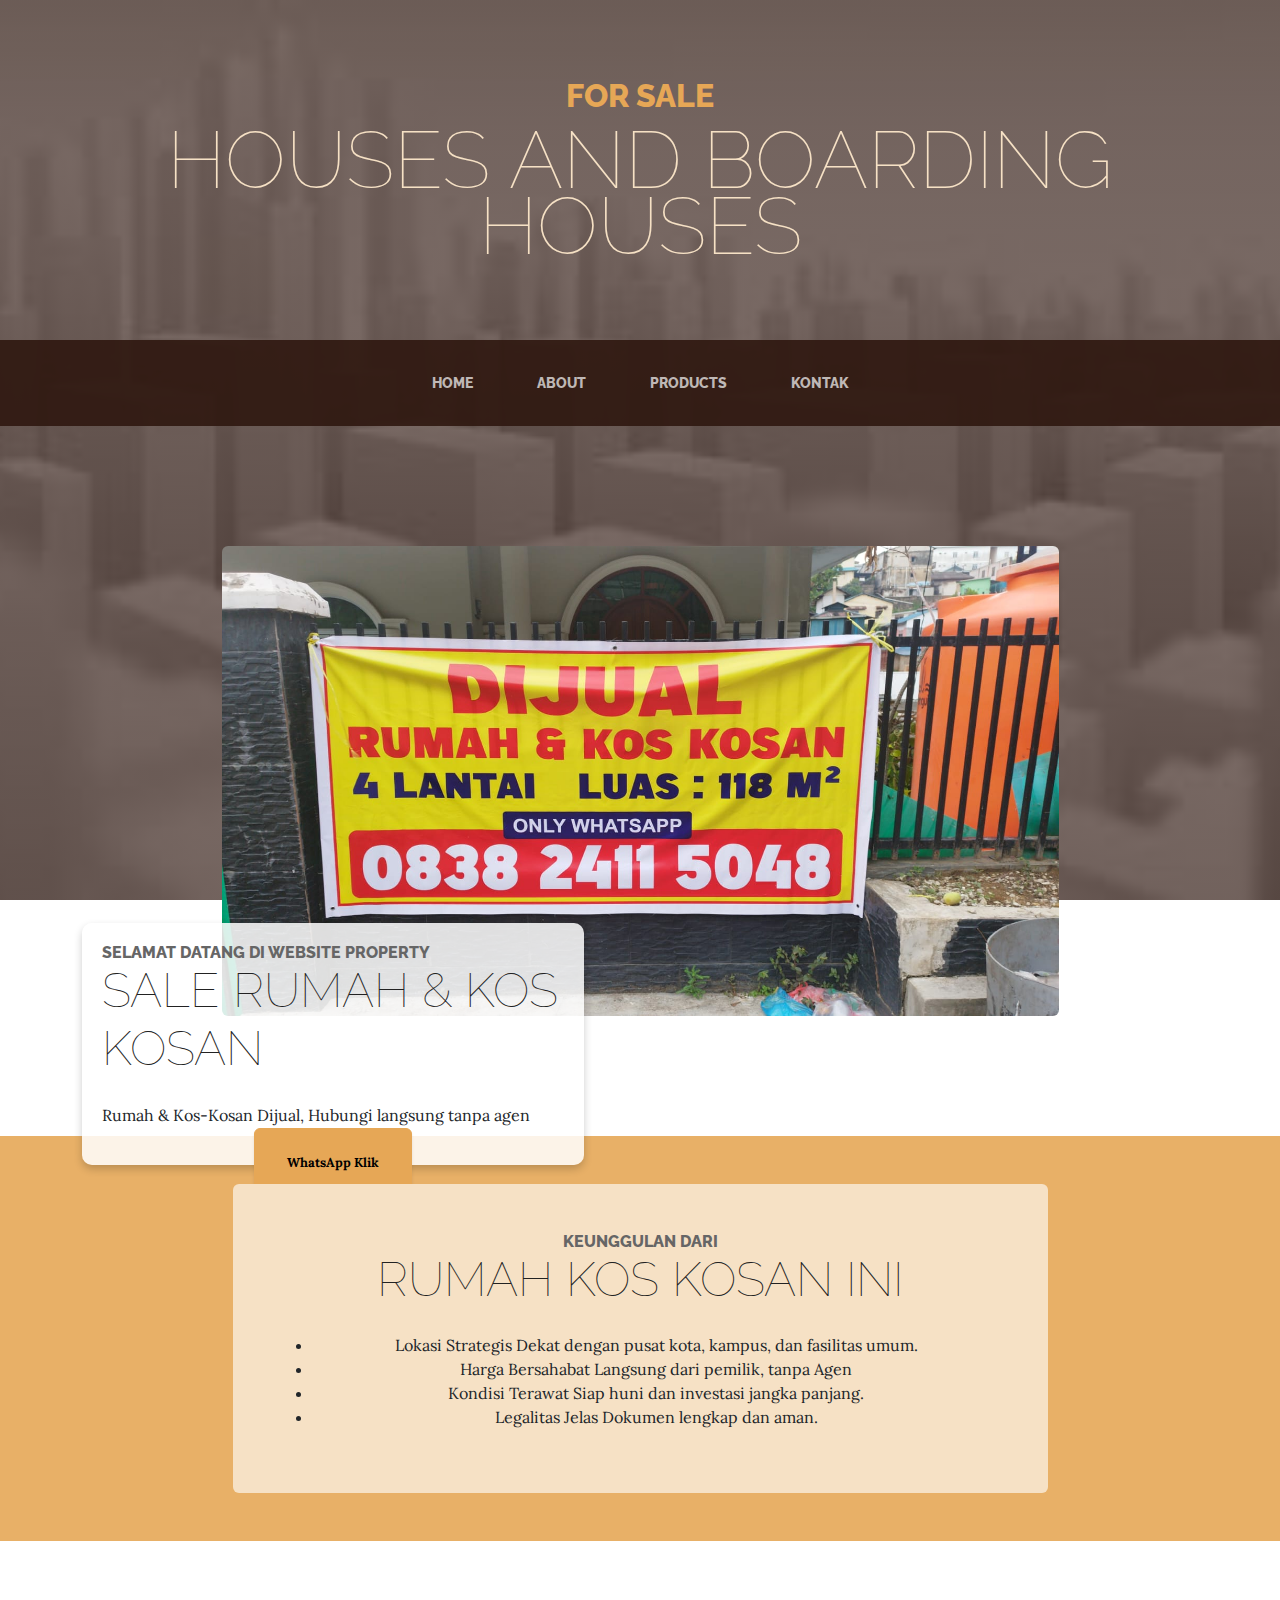
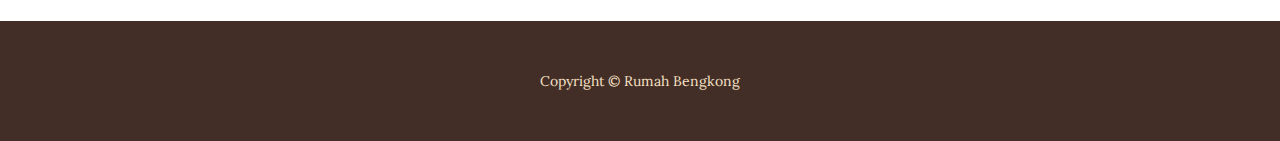
<file: index.html>
<!DOCTYPE html>
<html lang="en">
    <head>
        <meta charset="utf-8" />
        <meta name="viewport" content="width=device-width, initial-scale=1, shrink-to-fit=no" />
        <meta name="description" content="" />
        <meta name="author" content="" />
        <title>Rumah & Kos kosan bengkong</title>
        <link rel="icon" type="image/x-icon" href="assets/favicon.ico" />
        <!-- Google fonts-->
        <link href="https://fonts.googleapis.com/css?family=Raleway:100,100i,200,200i,300,300i,400,400i,500,500i,600,600i,700,700i,800,800i,900,900i" rel="stylesheet" />
        <link href="https://fonts.googleapis.com/css?family=Lora:400,400i,700,700i" rel="stylesheet" />
        <!-- Core theme CSS (includes Bootstrap)-->
        <link href="css/styles.css" rel="stylesheet" />
    </head>
    <body>
        <header>
            <h1 class="site-heading text-center text-faded d-none d-lg-block">
                <span class="site-heading-upper text-primary mb-3">FOR SALE</span>
                <span class="site-heading-lower">houses and boarding houses</span>
            </h1>
        </header>
        <!-- Navigation-->
        <nav class="navbar navbar-expand-lg navbar-dark py-lg-4" id="mainNav">
            <div class="container">
                <a class="navbar-brand text-uppercase fw-bold d-lg-none" href="index.html">FOR SALE</a>
                <button class="navbar-toggler" type="button" data-bs-toggle="collapse" data-bs-target="#navbarSupportedContent" aria-controls="navbarSupportedContent" aria-expanded="false" aria-label="Toggle navigation"><span class="navbar-toggler-icon"></span></button>
                <div class="collapse navbar-collapse" id="navbarSupportedContent">
                    <ul class="navbar-nav mx-auto">
                        <li class="nav-item px-lg-4"><a class="nav-link text-uppercase" href="index.html">Home</a></li>
                        <li class="nav-item px-lg-4"><a class="nav-link text-uppercase" href="about.html">About</a></li>
                        <li class="nav-item px-lg-4"><a class="nav-link text-uppercase" href="products.html">Products</a></li>
                        <li class="nav-item px-lg-4"><a class="nav-link text-uppercase" href="Kontak.html">Kontak</a></li>
                    </ul>
                </div>
            </div>
        </nav>
        <section class="page-section clearfix">
            <div class="container">
                <div class="intro">
                    <img class="intro-img img-fluid mb-3 mb-lg-0 rounded" src="assets/img/intro.jpg" alt="..." />
                    <div class="intro-text">
                        <h2 class="section-heading mb-4">
                            <span class="section-heading-upper">Selamat Datang di Website Property</span>
                            <span class="section-heading-lower">SALE Rumah & KOS KOSAN</span>
                        </h2>
                        <p class="mb-3">Rumah & Kos-Kosan Dijual, Hubungi langsung tanpa agen</p>
                        <div class="intro-button mx-auto">
                            <a class="btn btn-primary btn-xl" href="https://wa.me/6283824115048">WhatsApp Klik</a>
                        </div>
                    </div>
                </div>
            </div>
        </section>        
        <section class="page-section cta">
            <div class="container">
                <div class="row">
                    <div class="col-xl-9 mx-auto">
                        <div class="cta-inner bg-faded text-center rounded">
                            <h2 class="section-heading mb-4">
                                <span class="section-heading-upper">Keunggulan Dari</span>
                                <span class="section-heading-lower">Rumah kos kosan Ini</span>
                            </h2>
                            <p class="mb-0"></p>
                            <ul>
                              <li>Lokasi Strategis Dekat dengan pusat kota, kampus, dan fasilitas umum.</li>
                              <li>Harga Bersahabat Langsung dari pemilik, tanpa Agen</li>
                              <li>Kondisi Terawat  Siap huni dan investasi jangka panjang.</li>
                              <li>Legalitas Jelas Dokumen lengkap dan aman.</li>
                            </ul></p>
                        </div>
                    </div>
                </div>
            </div>
        </section>
        <footer class="footer text-faded text-center py-5">
            <div class="container"><p class="m-0 small">Copyright &copy; Rumah Bengkong</p></div>
        </footer>
        <!-- Bootstrap core JS-->
        <script src="https://cdn.jsdelivr.net/npm/bootstrap@5.2.3/dist/js/bootstrap.bundle.min.js"></script>
        <!-- Core theme JS-->
        <script src="js/scripts.js"></script>
    </body>
</html>
</file>
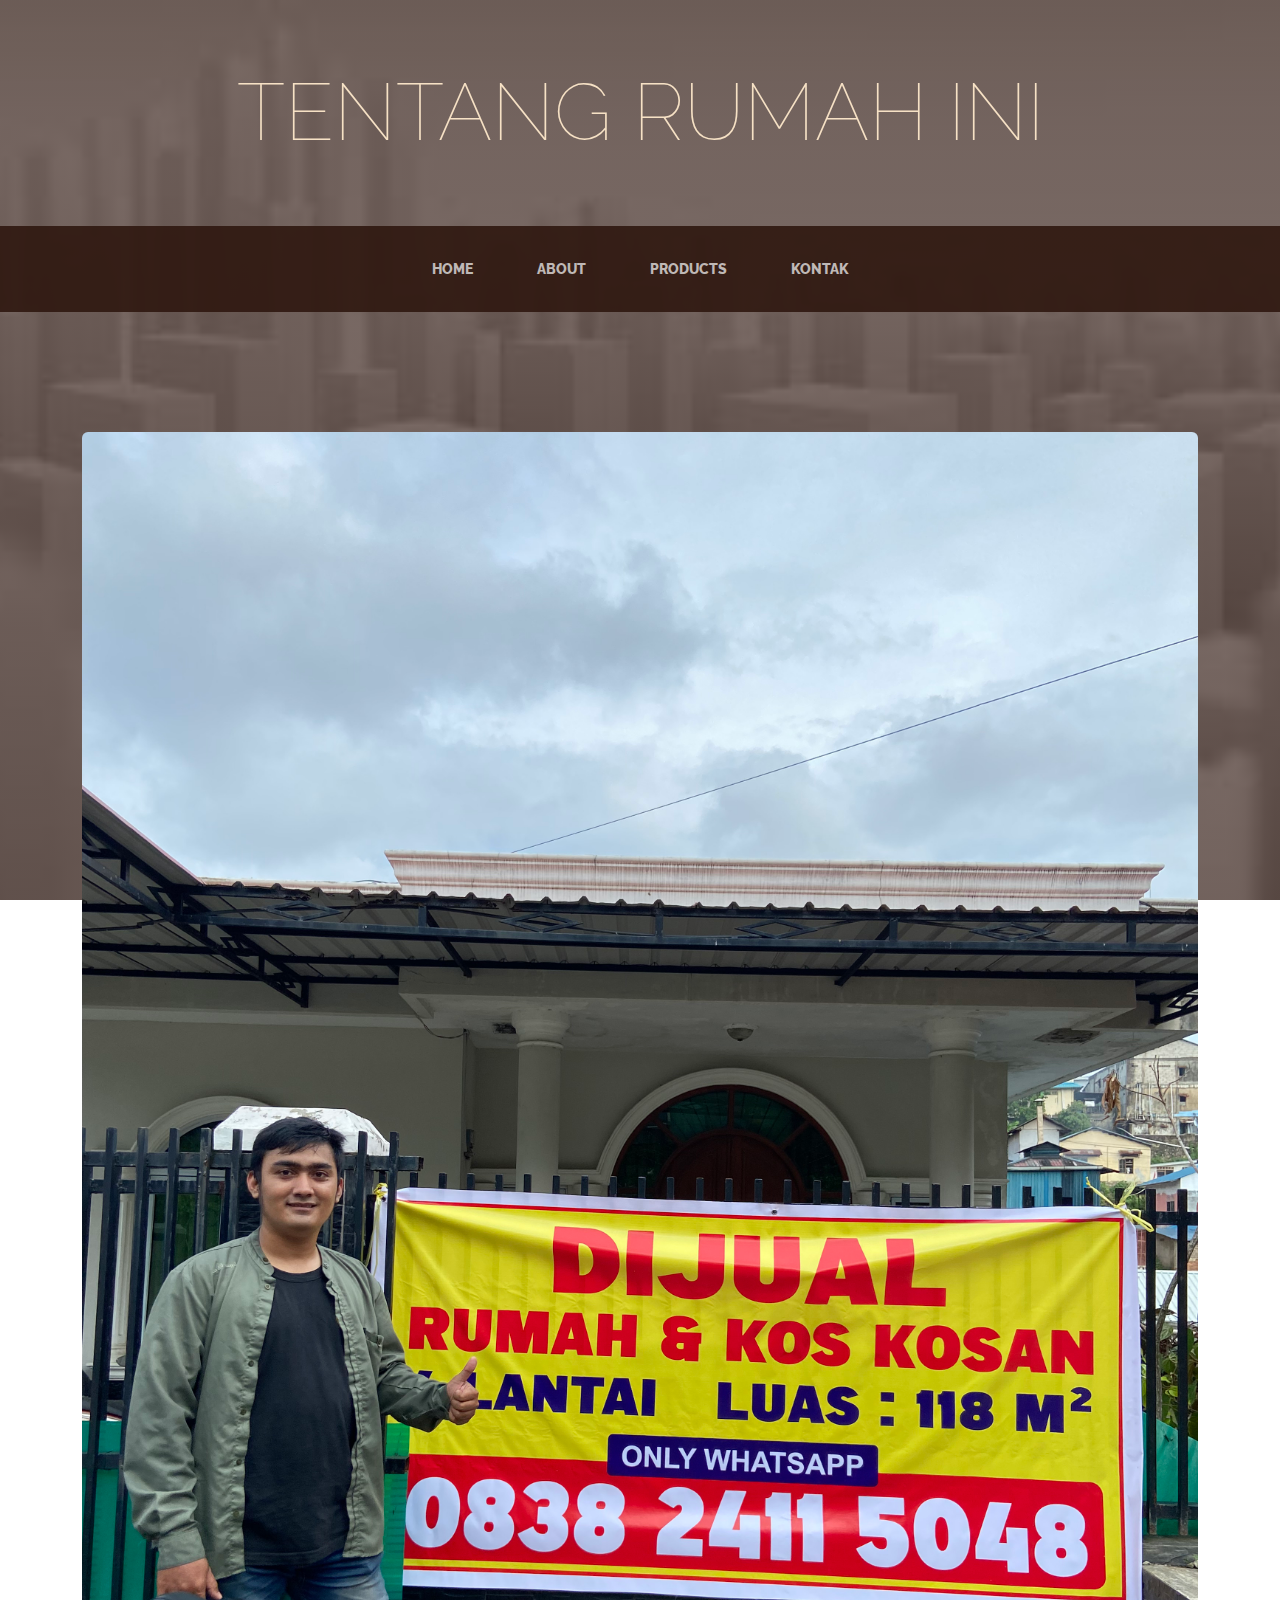
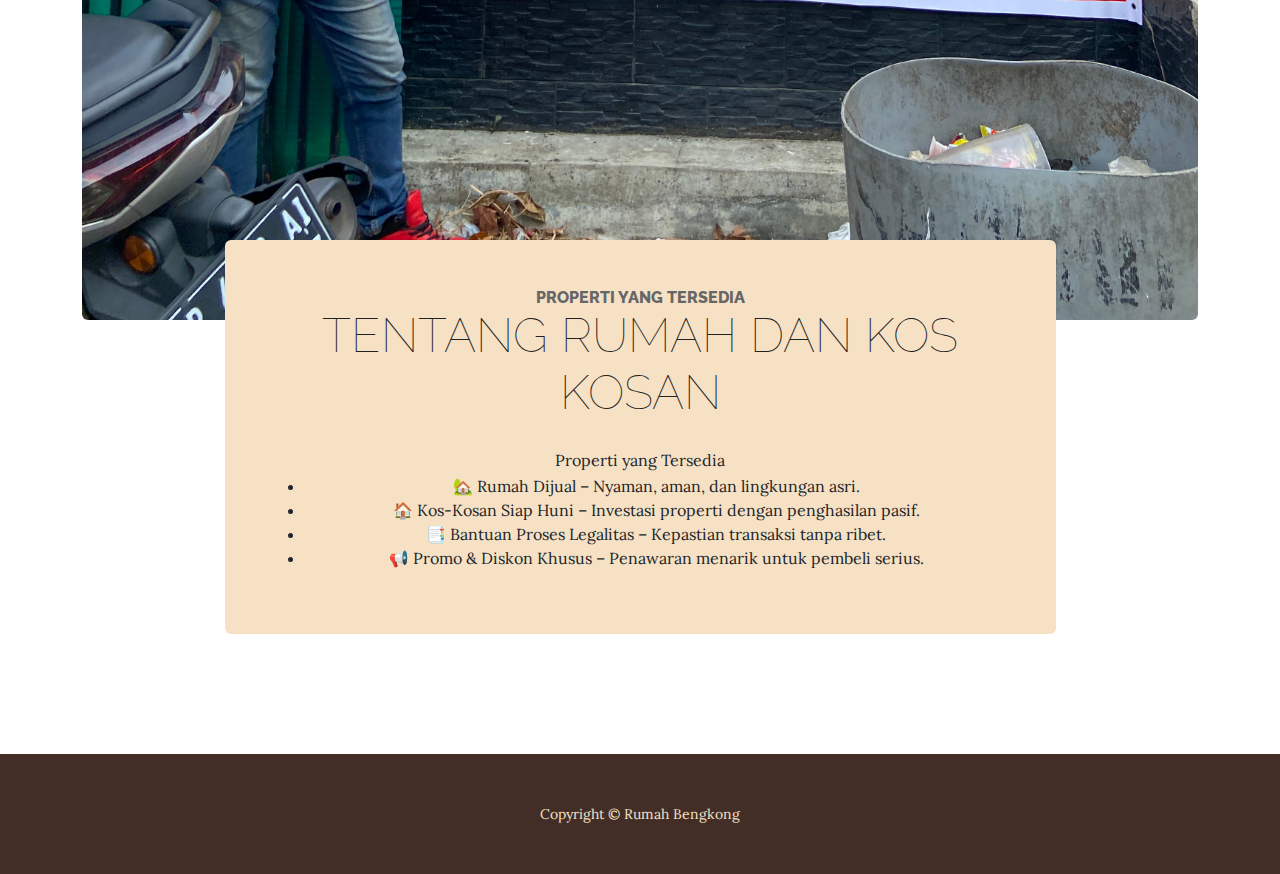
<file: about.html>
<!DOCTYPE html>
<html lang="en">
    <head>
        <meta charset="utf-8" />
        <meta name="viewport" content="width=device-width, initial-scale=1, shrink-to-fit=no" />
        <meta name="description" content="" />
        <meta name="author" content="" />
        <title>Tentang Rumah ini</title>
        <link rel="icon" type="image/x-icon" href="assets/favicon.ico" />
        <!-- Google fonts-->
        <link href="https://fonts.googleapis.com/css?family=Raleway:100,100i,200,200i,300,300i,400,400i,500,500i,600,600i,700,700i,800,800i,900,900i" rel="stylesheet" />
        <link href="https://fonts.googleapis.com/css?family=Lora:400,400i,700,700i" rel="stylesheet" />
        <!-- Core theme CSS (includes Bootstrap)-->
        <link href="css/styles.css" rel="stylesheet" />
    </head>
    <body>
        <header>
            <h1 class="site-heading text-center text-faded d-none d-lg-block">
                <span class="site-heading-upper text-primary mb-3"></span>
                <span class="site-heading-lower">Tentang Rumah ini</span>
            </h1>
        </header>
        <!-- Navigation-->
        <nav class="navbar navbar-expand-lg navbar-dark py-lg-4" id="mainNav">
            <div class="container">
                <a class="navbar-brand text-uppercase fw-bold d-lg-none" href="index.html">Tentang Rumah ini</a>
                <button class="navbar-toggler" type="button" data-bs-toggle="collapse" data-bs-target="#navbarSupportedContent" aria-controls="navbarSupportedContent" aria-expanded="false" aria-label="Toggle navigation"><span class="navbar-toggler-icon"></span></button>
                <div class="collapse navbar-collapse" id="navbarSupportedContent">
                    <ul class="navbar-nav mx-auto">
                        <li class="nav-item px-lg-4"><a class="nav-link text-uppercase" href="index.html">Home</a></li>
                        <li class="nav-item px-lg-4"><a class="nav-link text-uppercase" href="about.html">About</a></li>
                        <li class="nav-item px-lg-4"><a class="nav-link text-uppercase" href="products.html">Products</a></li>
                        <li class="nav-item px-lg-4"><a class="nav-link text-uppercase" href="Kontak.html">Kontak</a></li>
                    </ul>
                </div>
            </div>
        </nav>
        <section class="page-section about-heading">
            <div class="container">
                <img class="img-fluid rounded about-heading-img mb-3 mb-lg-0" src="assets/img/about.jpg" alt="..." />
                <div class="about-heading-content">
                    <div class="row">
                        <div class="col-xl-9 col-lg-10 mx-auto">
                            <div class="bg-faded rounded p-5">
                                <h2 class="section-heading mb-4">
                                    <span class="section-heading-upper">Properti Yang tersedia</span>
                                    <span class="section-heading-lower">Tentang Rumah dan kos kosan</span>
                                </h2>
                                <p></p>
                                <p class="mb-0">
                                    <p class="mb-0">
                                        Properti yang Tersedia
                                        <ul>
                                          <li>🏡 Rumah Dijual – Nyaman, aman, dan lingkungan asri.</li>
                                          <li>🏠 Kos-Kosan Siap Huni – Investasi properti dengan penghasilan pasif.</li>
                                          <li>📑 Bantuan Proses Legalitas – Kepastian transaksi tanpa ribet.</li>
                                          <li>📢 Promo & Diskon Khusus – Penawaran menarik untuk pembeli serius.</li>
                                        </ul>
                                      </p>
                                </p>
                            </div>
                        </div>
                    </div>
                </div>
            </div>
        </section>
        <footer class="footer text-faded text-center py-5">
            <div class="container"><p class="m-0 small">Copyright &copy; Rumah Bengkong</p></div>
        </footer>
        <!-- Bootstrap core JS-->
        <script src="https://cdn.jsdelivr.net/npm/bootstrap@5.2.3/dist/js/bootstrap.bundle.min.js"></script>
        <!-- Core theme JS-->
        <script src="js/scripts.js"></script>
    </body>
</html>
</file>
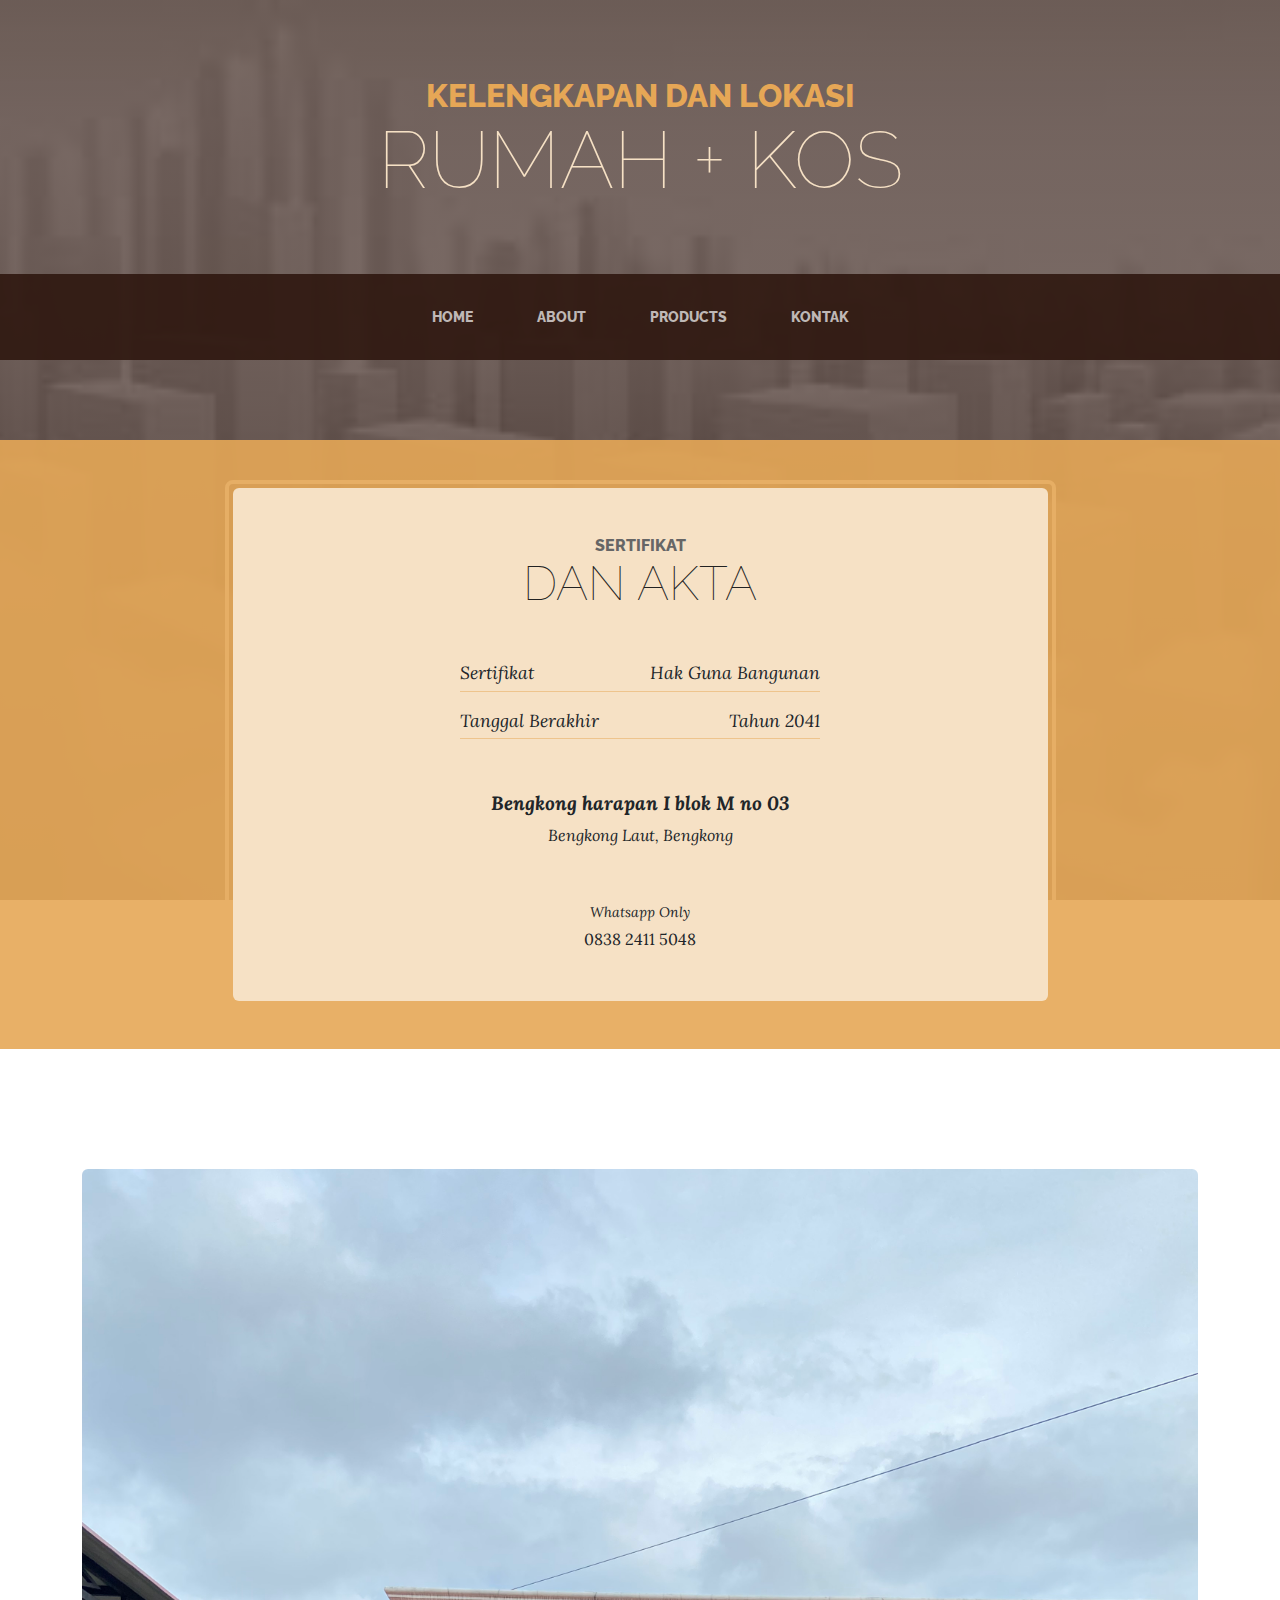
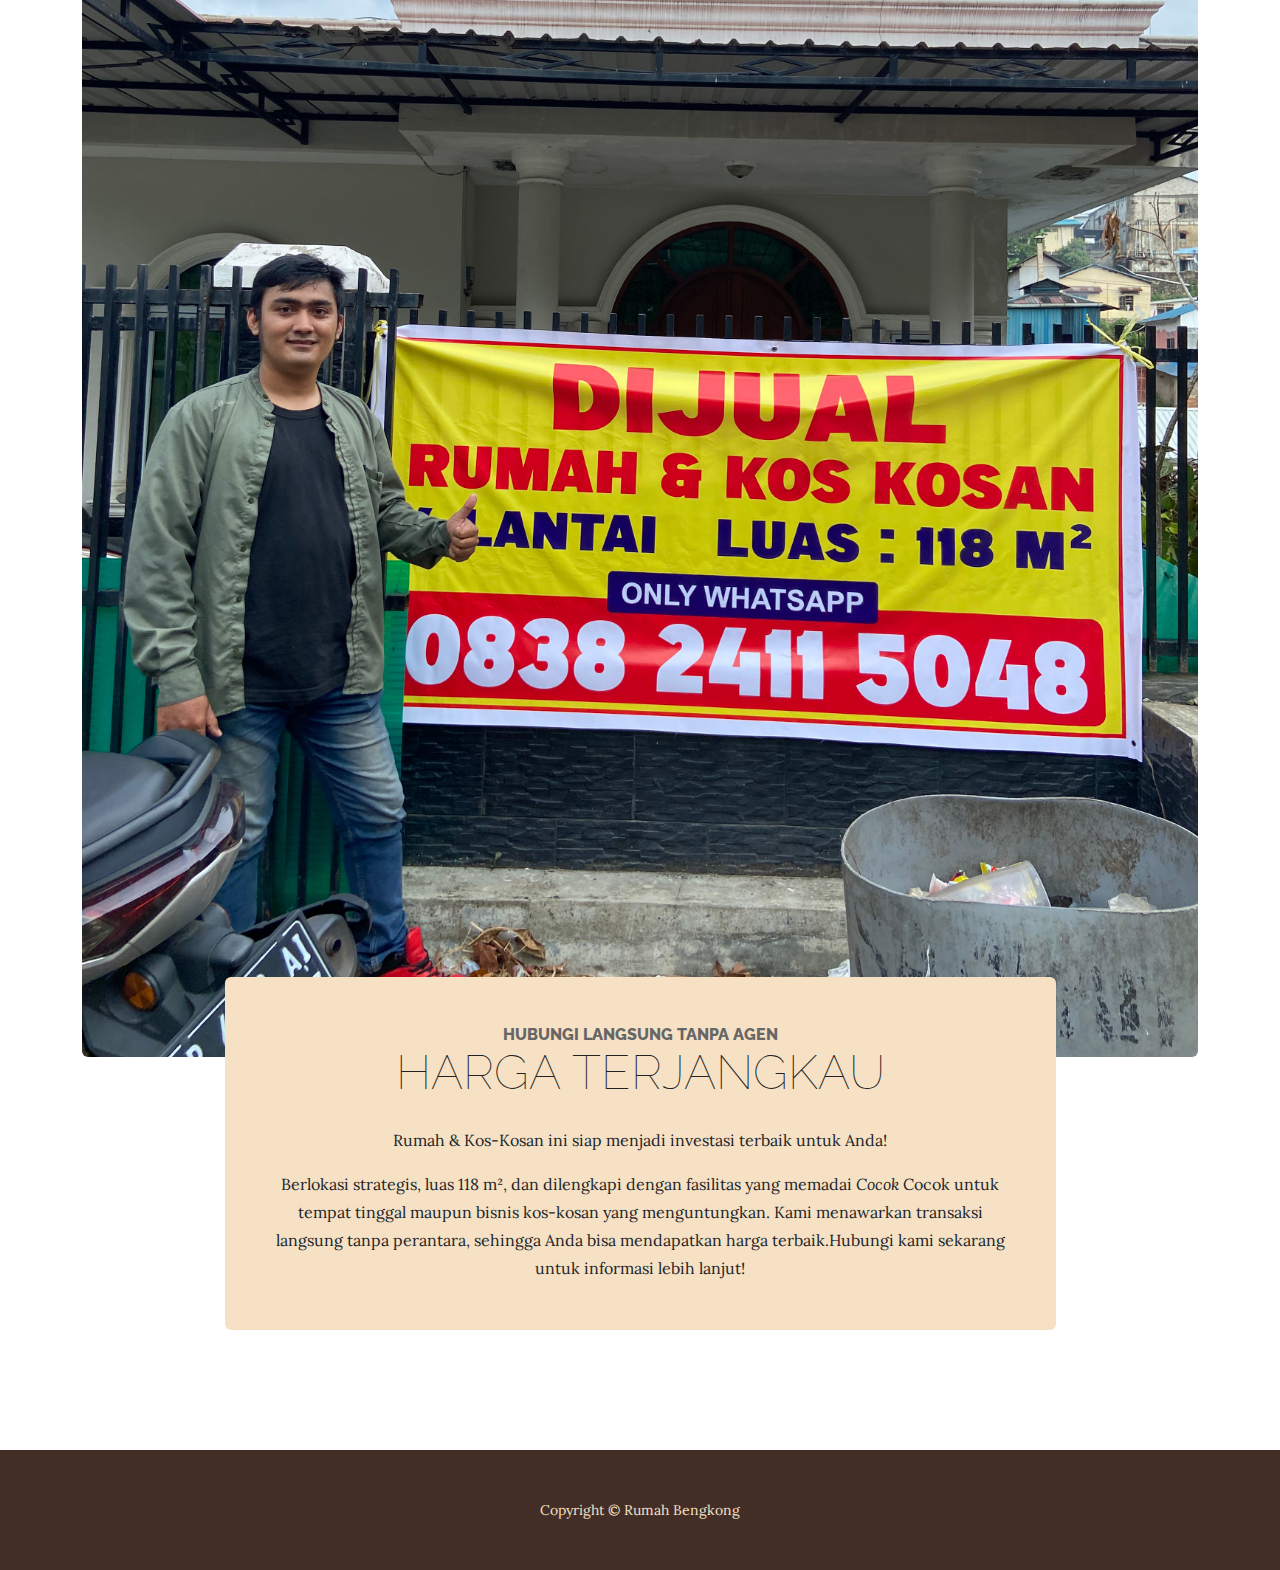
<file: Kontak.html>
<!DOCTYPE html>
<html lang="en">
    <head>
        <meta charset="utf-8" />
        <meta name="viewport" content="width=device-width, initial-scale=1, shrink-to-fit=no" />
        <meta name="description" content="" />
        <meta name="author" content="" />
        <title>Kontak</title>
        <link rel="icon" type="image/x-icon" href="assets/favicon.ico" />
        <!-- Google fonts-->
        <link href="https://fonts.googleapis.com/css?family=Raleway:100,100i,200,200i,300,300i,400,400i,500,500i,600,600i,700,700i,800,800i,900,900i" rel="stylesheet" />
        <link href="https://fonts.googleapis.com/css?family=Lora:400,400i,700,700i" rel="stylesheet" />
        <!-- Core theme CSS (includes Bootstrap)-->
        <link href="css/styles.css" rel="stylesheet" />
    </head>
    <body>
        <header>
            <h1 class="site-heading text-center text-faded d-none d-lg-block">
                <span class="site-heading-upper text-primary mb-3">Kelengkapan dan lokasi</span>
                <span class="site-heading-lower">Rumah + Kos</span>
            </h1>
        </header>
        <!-- Navigation-->
        <nav class="navbar navbar-expand-lg navbar-dark py-lg-4" id="mainNav">
            <div class="container">
                <a class="navbar-brand text-uppercase fw-bold d-lg-none" href="index.html">Start Bootstrap</a>
                <button class="navbar-toggler" type="button" data-bs-toggle="collapse" data-bs-target="#navbarSupportedContent" aria-controls="navbarSupportedContent" aria-expanded="false" aria-label="Toggle navigation"><span class="navbar-toggler-icon"></span></button>
                <div class="collapse navbar-collapse" id="navbarSupportedContent">
                    <ul class="navbar-nav mx-auto">
                        <li class="nav-item px-lg-4"><a class="nav-link text-uppercase" href="index.html">Home</a></li>
                        <li class="nav-item px-lg-4"><a class="nav-link text-uppercase" href="about.html">About</a></li>
                        <li class="nav-item px-lg-4"><a class="nav-link text-uppercase" href="products.html">Products</a></li>
                        <li class="nav-item px-lg-4"><a class="nav-link text-uppercase" href="Kontak.html">Kontak</a></li>
                    </ul>
                </div>
            </div>
        </nav>
        <section class="page-section cta">
            <div class="container">
                <div class="row">
                    <div class="col-xl-9 mx-auto">
                        <div class="cta-inner bg-faded text-center rounded">
                            <h2 class="section-heading mb-5">
                                <span class="section-heading-upper">Sertifikat</span>
                                <span class="section-heading-lower">Dan Akta</span>
                            </h2>
                            <ul class="list-unstyled list-hours mb-5 text-left mx-auto">
                                <li class="list-unstyled-item list-hours-item d-flex">
                                    Sertifikat
                                    <span class="ms-auto">Hak Guna Bangunan</span>
                                </li>
                                <li class="list-unstyled-item list-hours-item d-flex">
                                    Tanggal Berakhir
                                    <span class="ms-auto">Tahun 2041</span>
                                </li>
                            </ul>
                            <p class="address mb-5">
                                <em>
                                    <strong>Bengkong harapan I blok M no 03</strong>
                                    <br />
                                    Bengkong Laut, Bengkong
                                </em>
                            </p>
                            <p class="mb-0">
                                <small><em>Whatsapp Only</em></small>
                                <br />
                                 0838 2411 5048
                            </p>
                        </div>
                    </div>
                </div>
            </div>
        </section>
        <section class="page-section about-heading">
            <div class="container">
                <img class="img-fluid rounded about-heading-img mb-3 mb-lg-0" src="assets/img/about.jpg" alt="..." />
                <div class="about-heading-content">
                    <div class="row">
                        <div class="col-xl-9 col-lg-10 mx-auto">
                            <div class="bg-faded rounded p-5">
                                <h2 class="section-heading mb-4">
                                    <span class="section-heading-upper">Hubungi langsung tanpa agen</span>
                                    <span class="section-heading-lower">Harga Terjangkau</span>
                                </h2>
                                <p>Rumah & Kos-Kosan ini siap menjadi investasi terbaik untuk Anda!</p>
                                <p class="mb-0">
                                    Berlokasi strategis, luas 118 m², dan dilengkapi dengan fasilitas yang memadai
                                    <em>Cocok</em>
                                    Cocok untuk tempat tinggal maupun bisnis kos-kosan yang menguntungkan.
                                    Kami menawarkan transaksi langsung tanpa perantara, sehingga Anda bisa mendapatkan harga terbaik.Hubungi kami sekarang untuk informasi lebih lanjut!
                                </p>
                            </div>
                        </div>
                    </div>
                </div>
            </div>
        </section>
        <footer class="footer text-faded text-center py-5">
            <div class="container"><p class="m-0 small">Copyright &copy; Rumah Bengkong</p></div>
        </footer>
        <!-- Bootstrap core JS-->
        <script src="https://cdn.jsdelivr.net/npm/bootstrap@5.2.3/dist/js/bootstrap.bundle.min.js"></script>
        <!-- Core theme JS-->
        <script src="js/scripts.js"></script>
    </body>
</html>
</file>
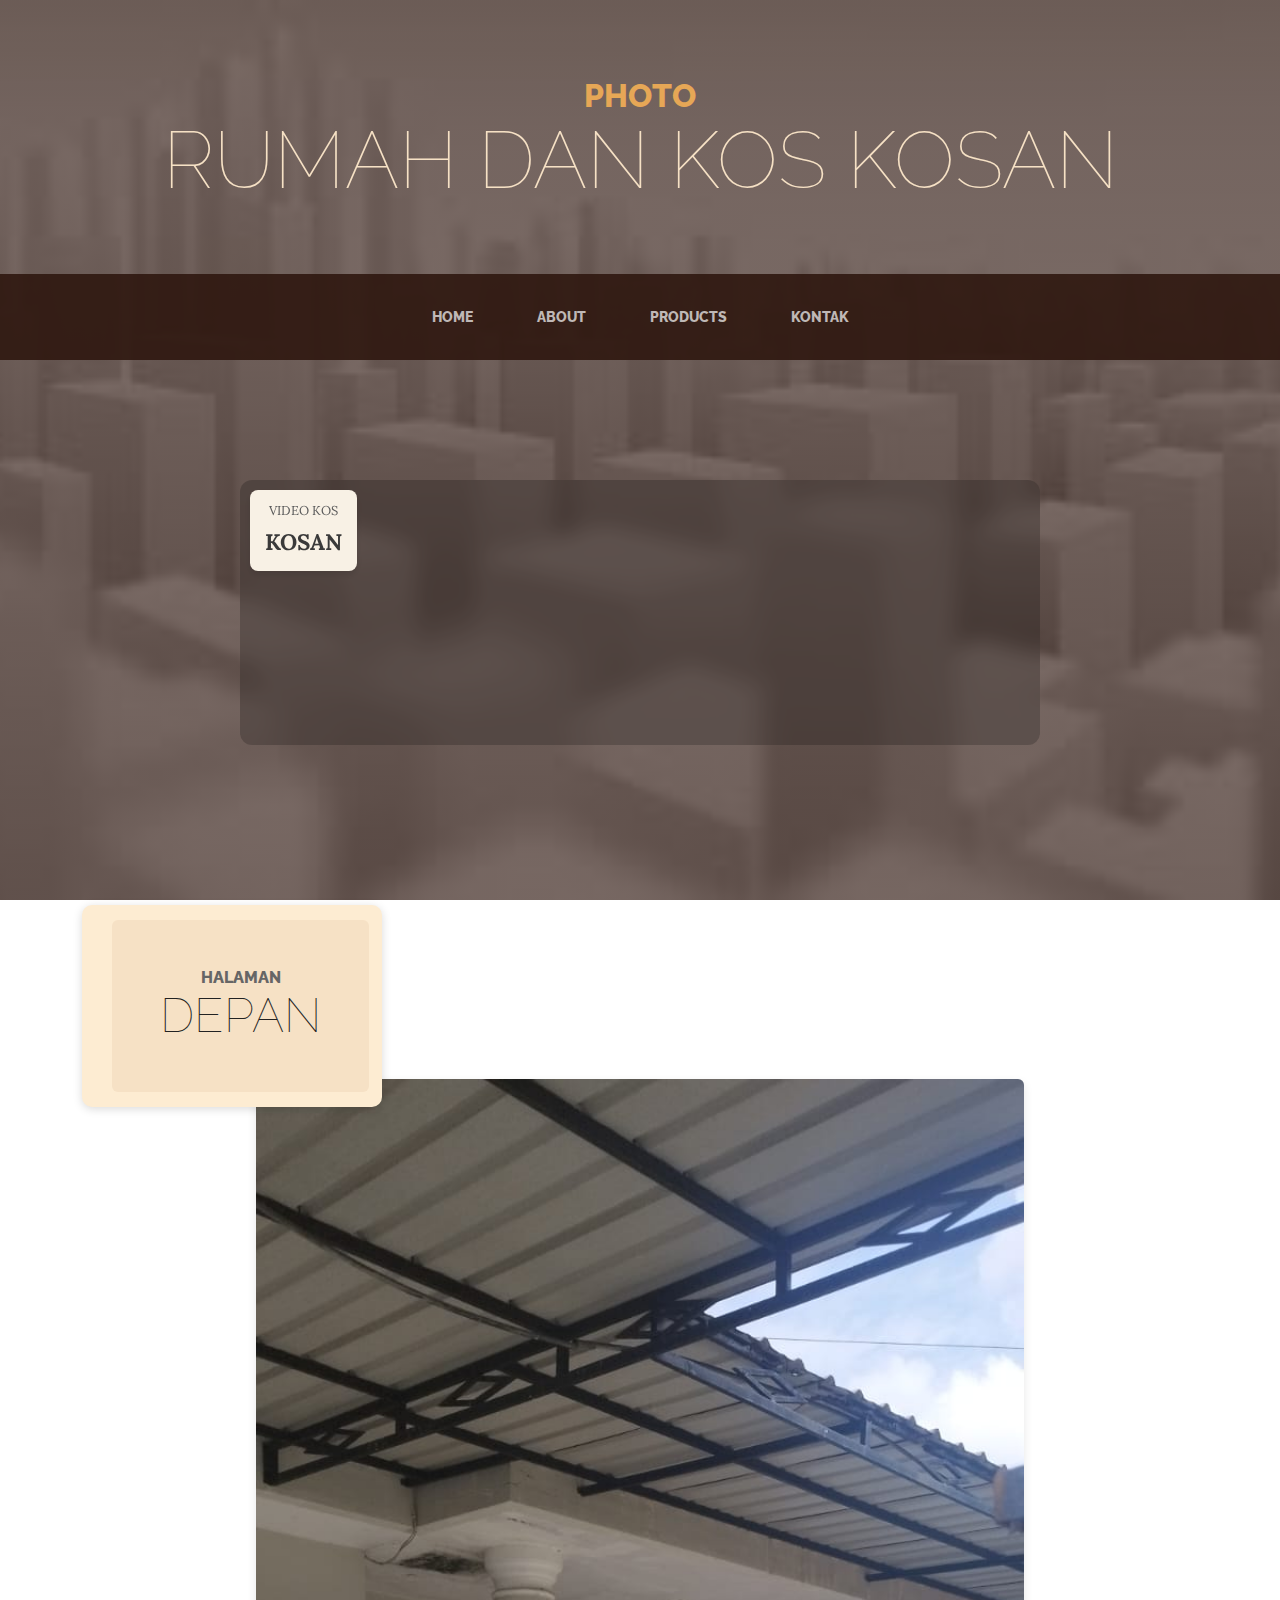
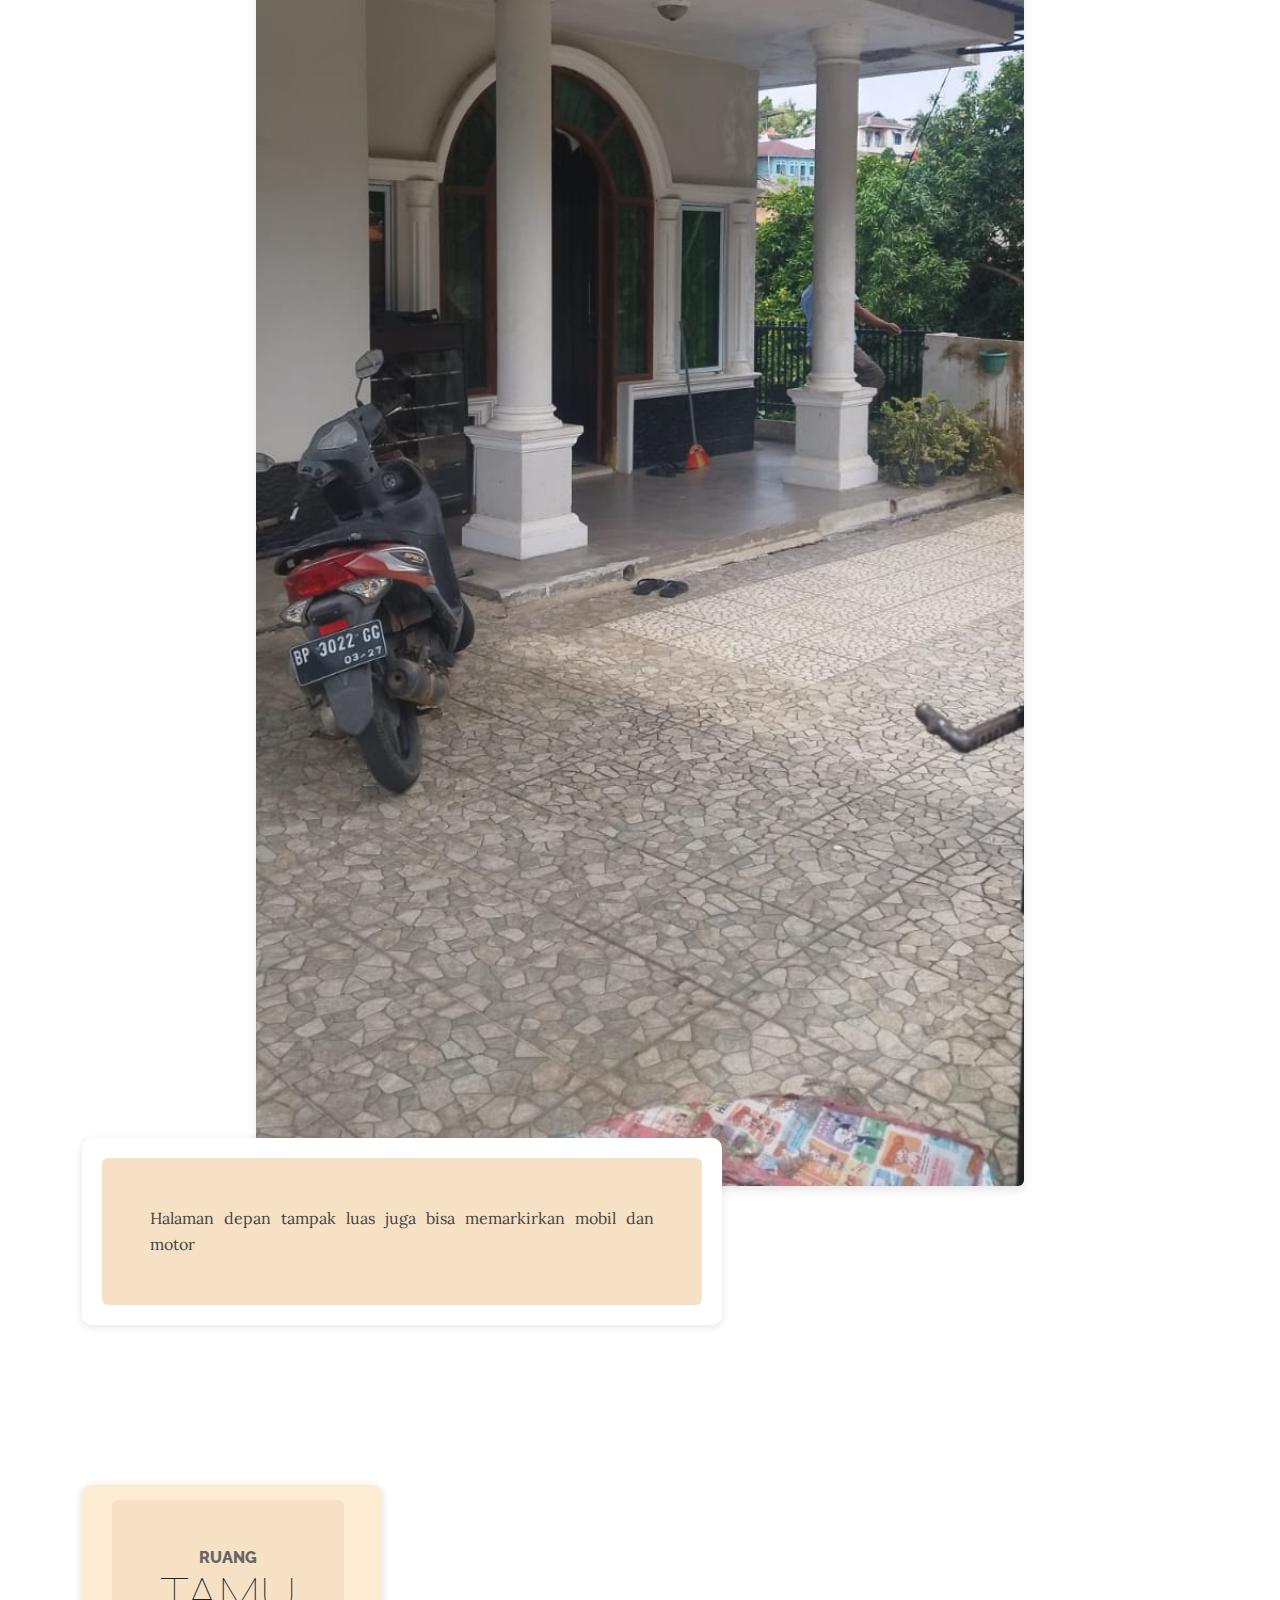
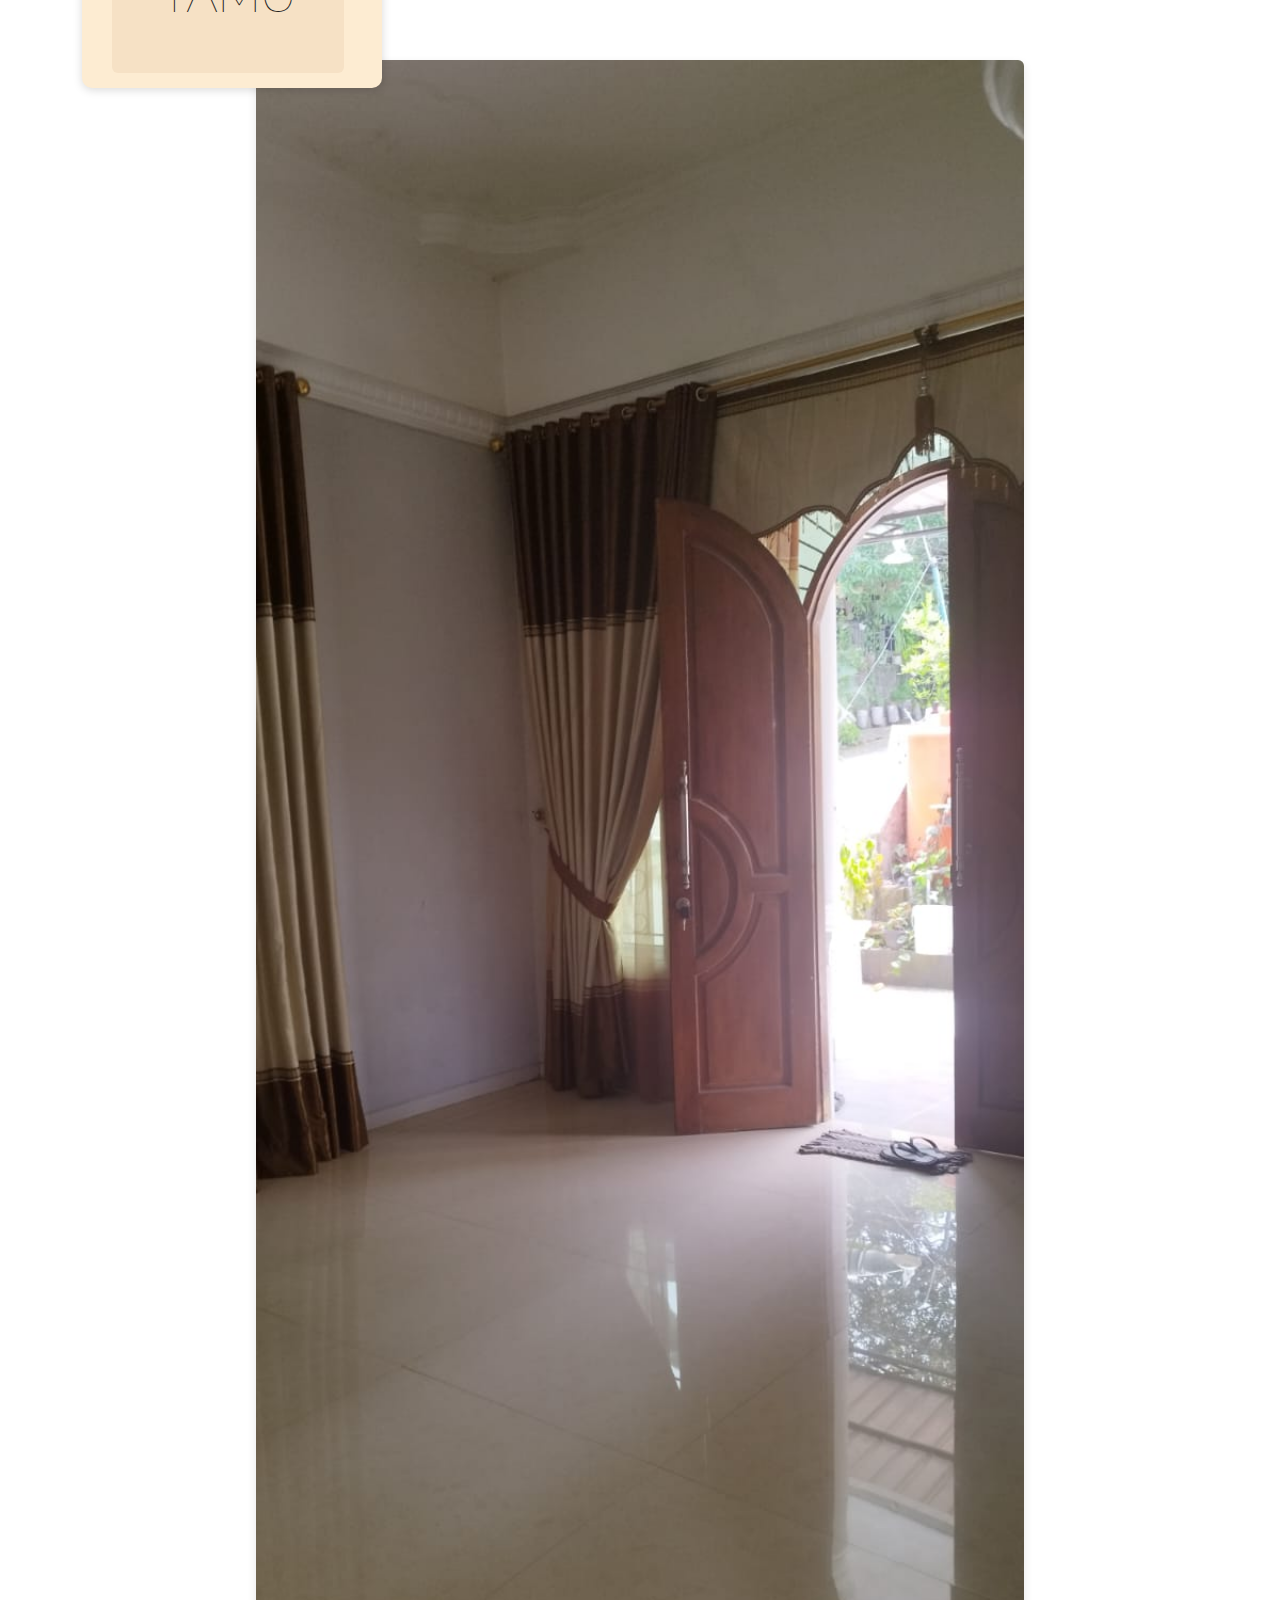
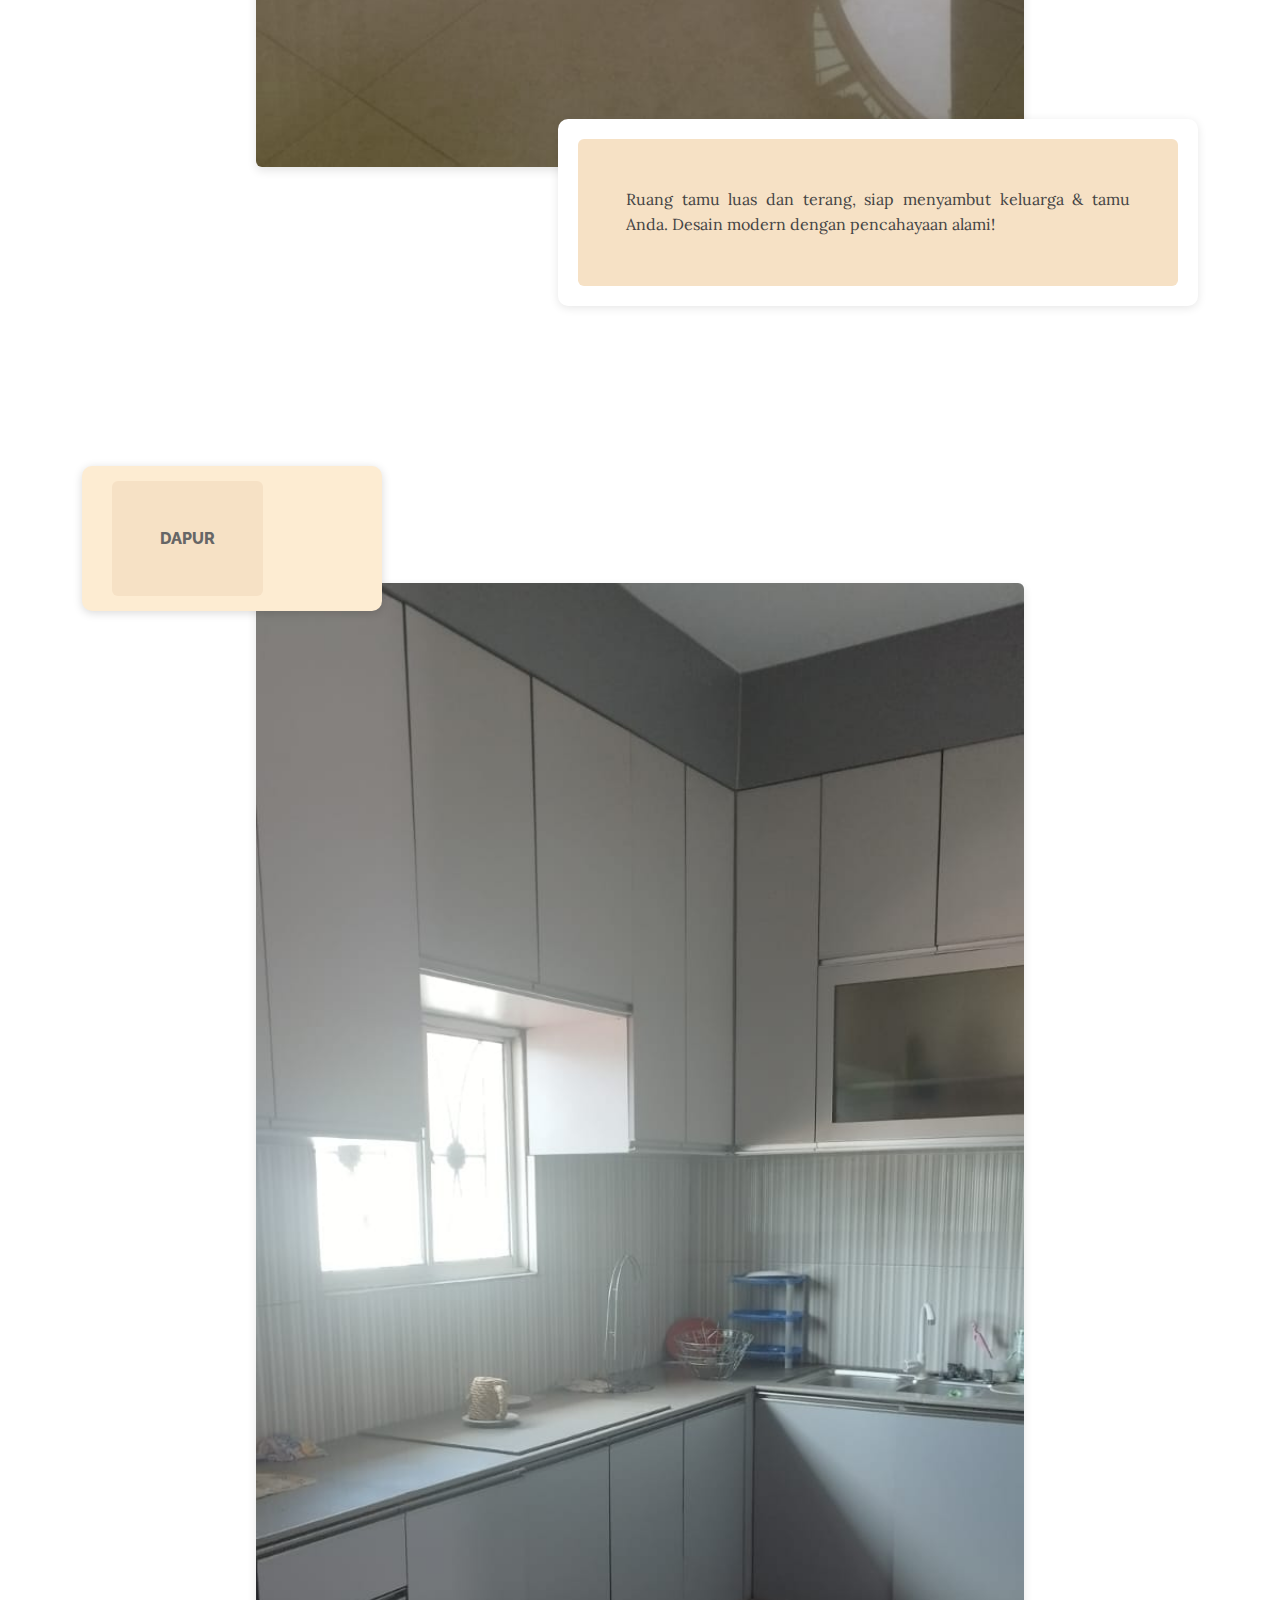
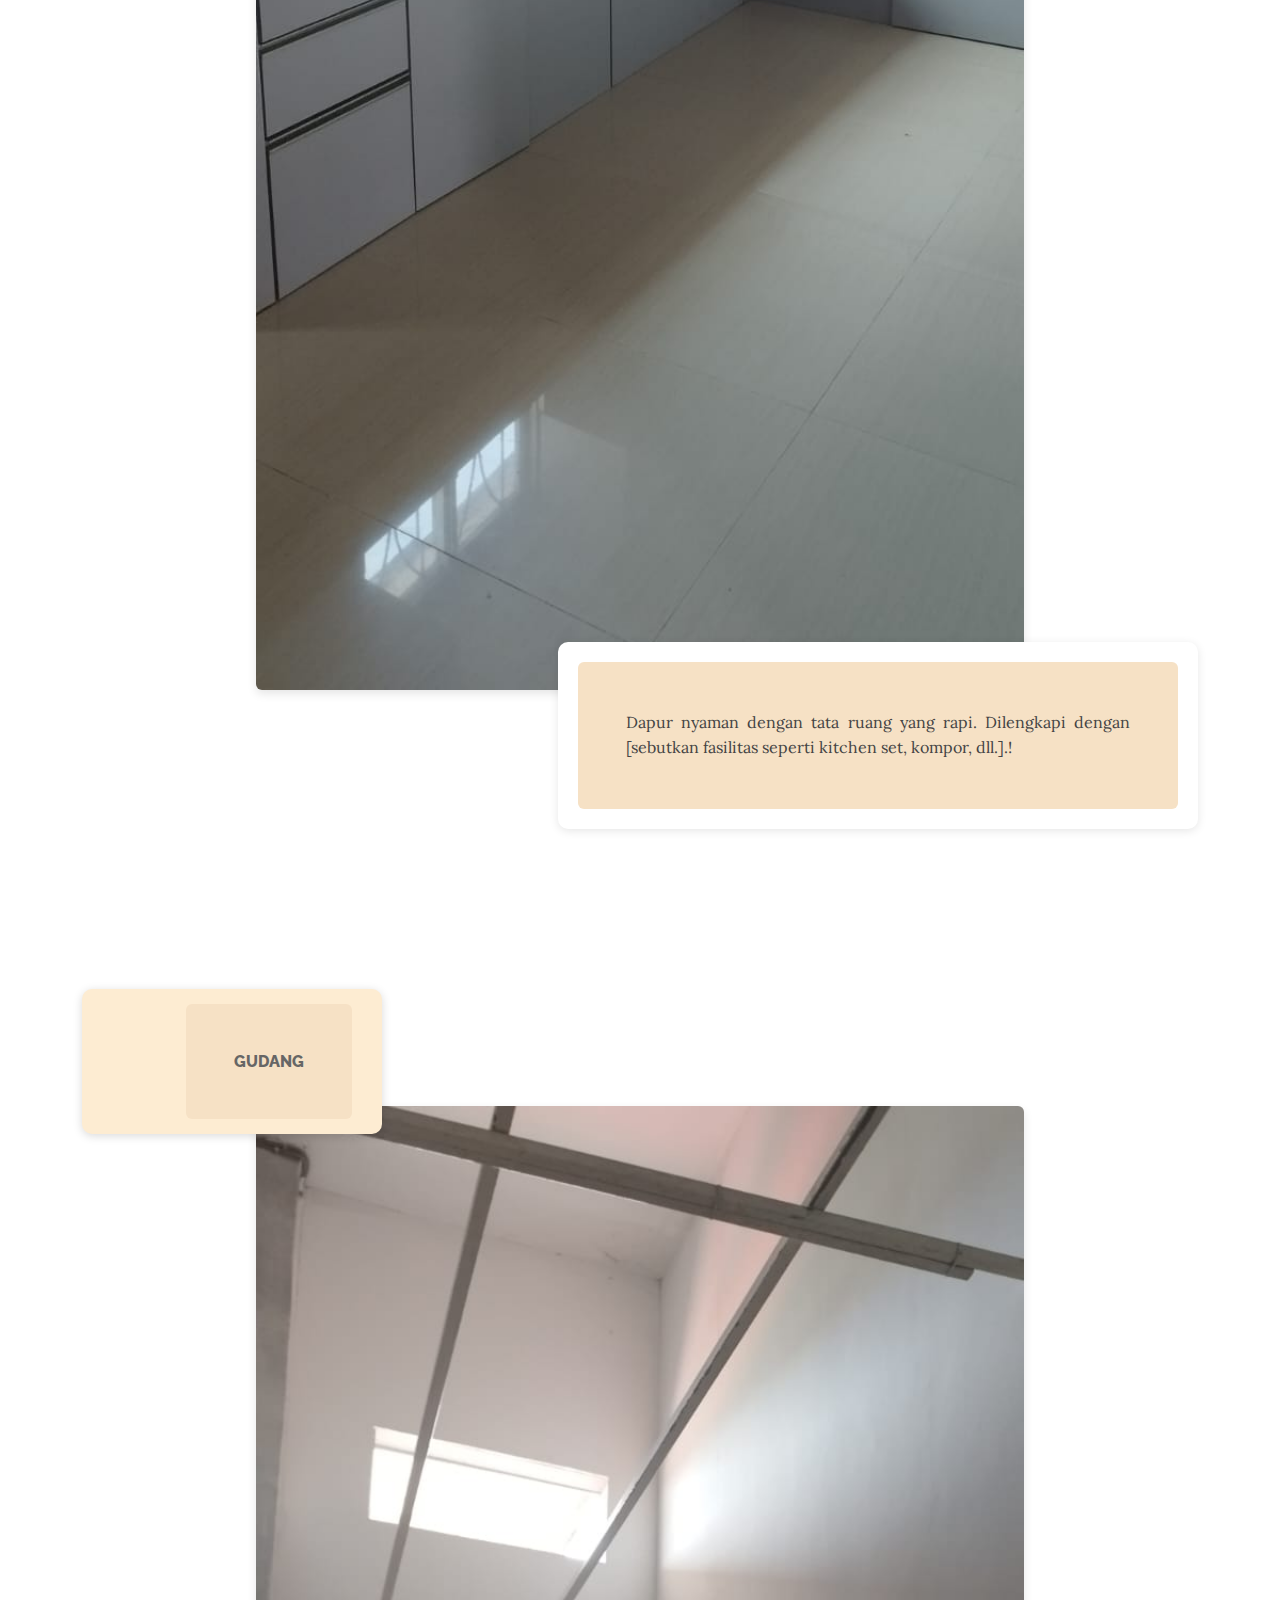
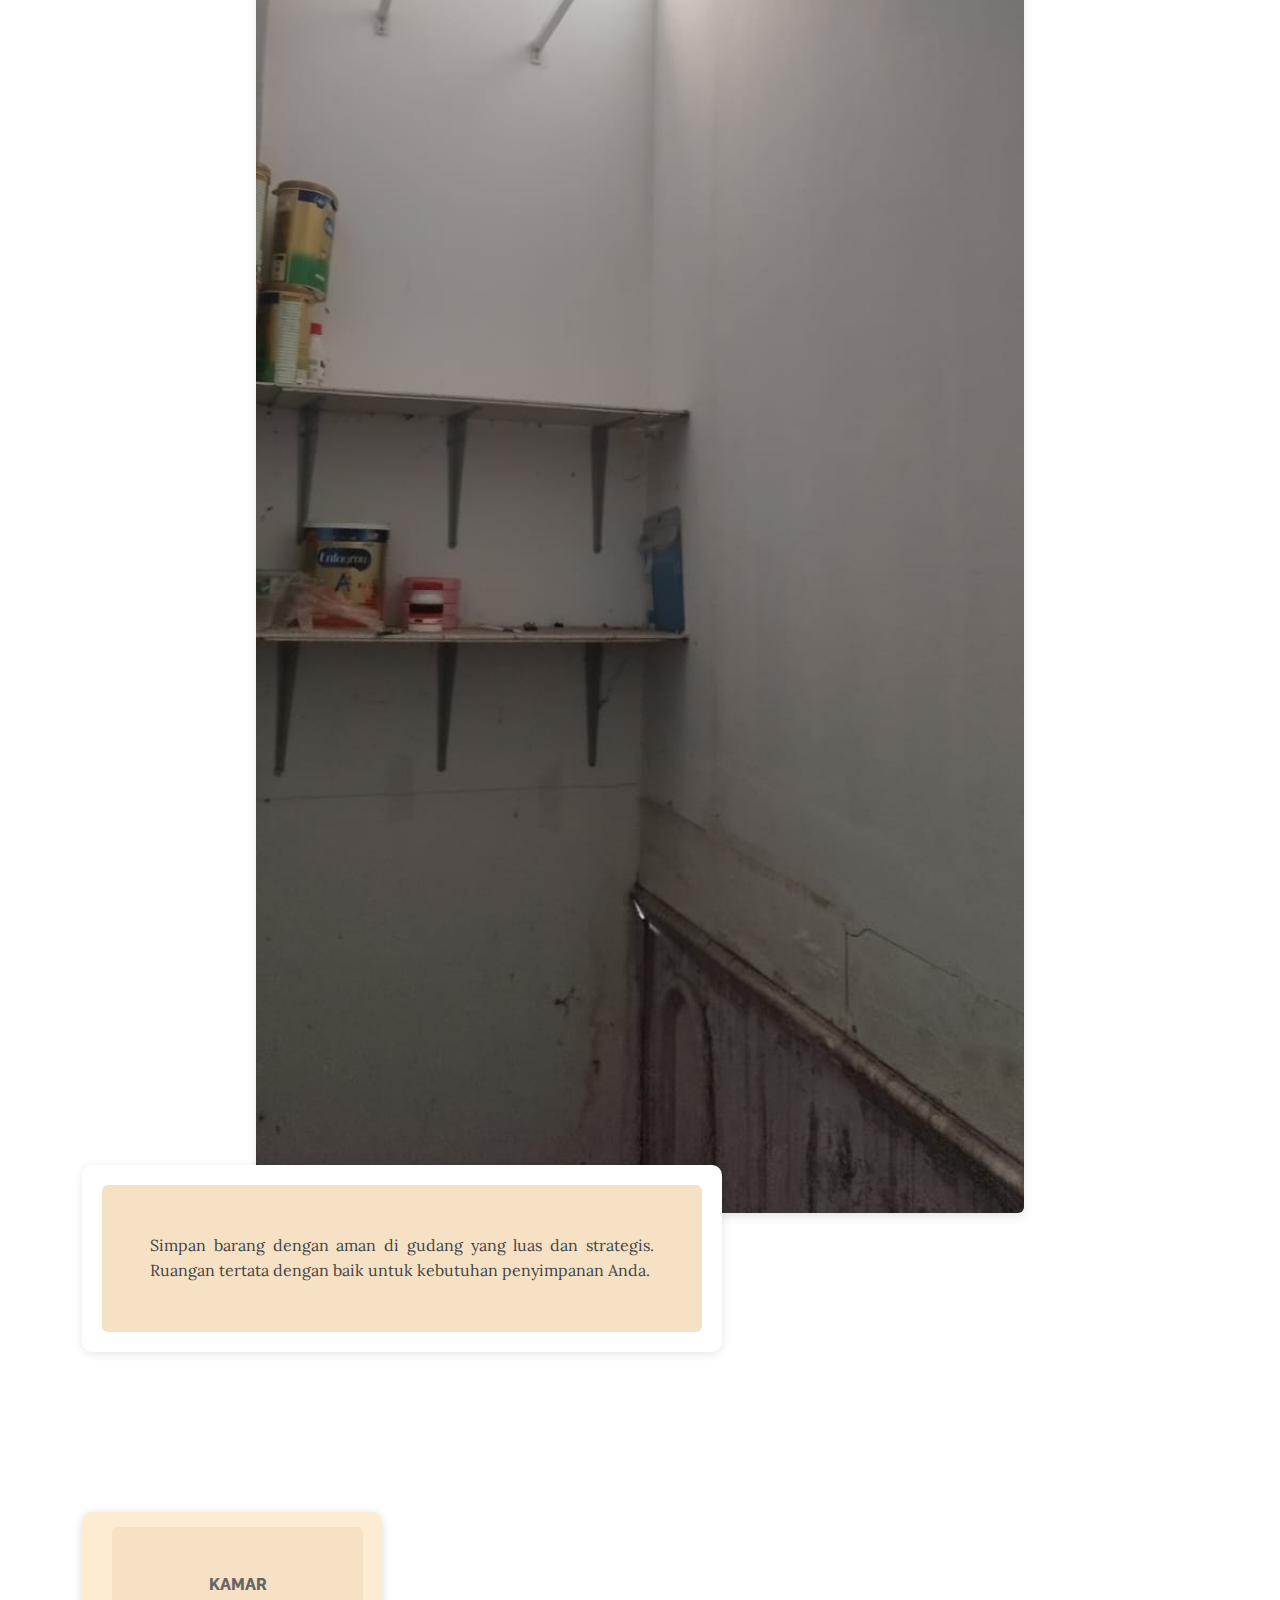
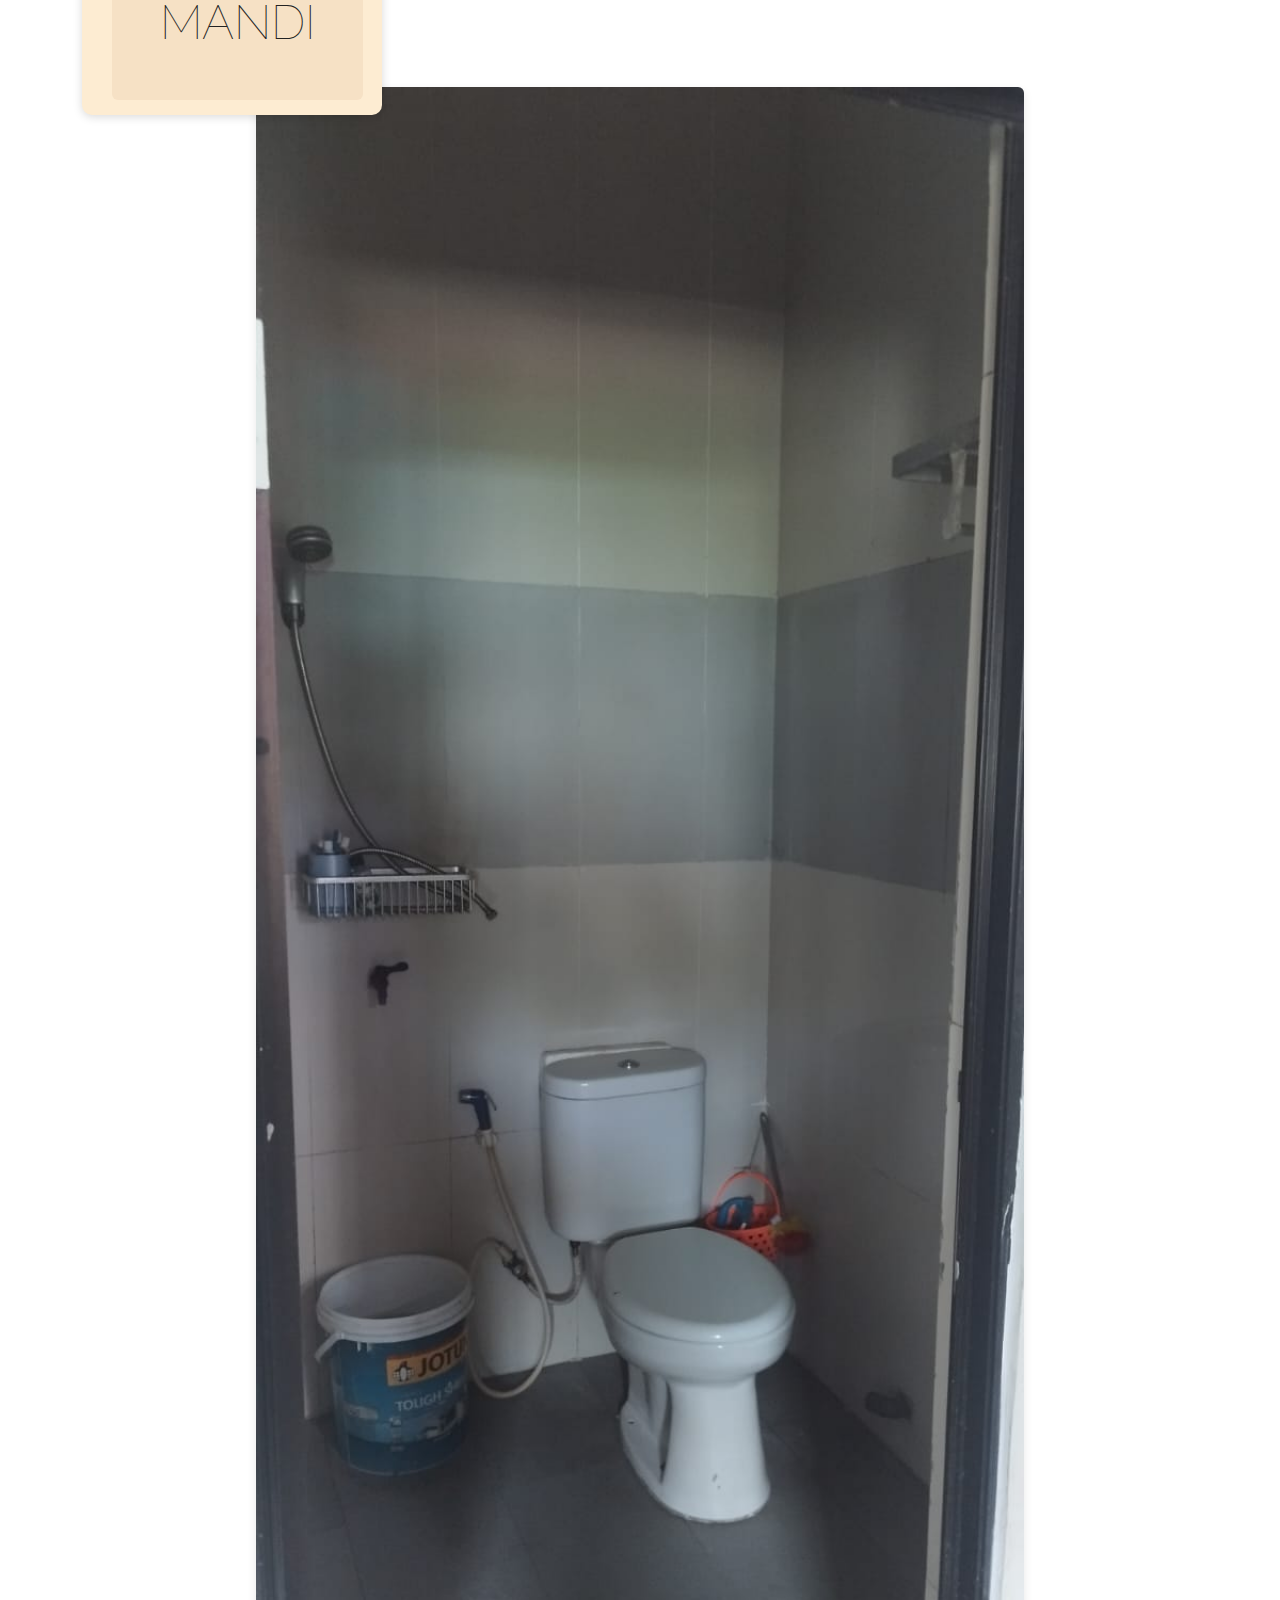
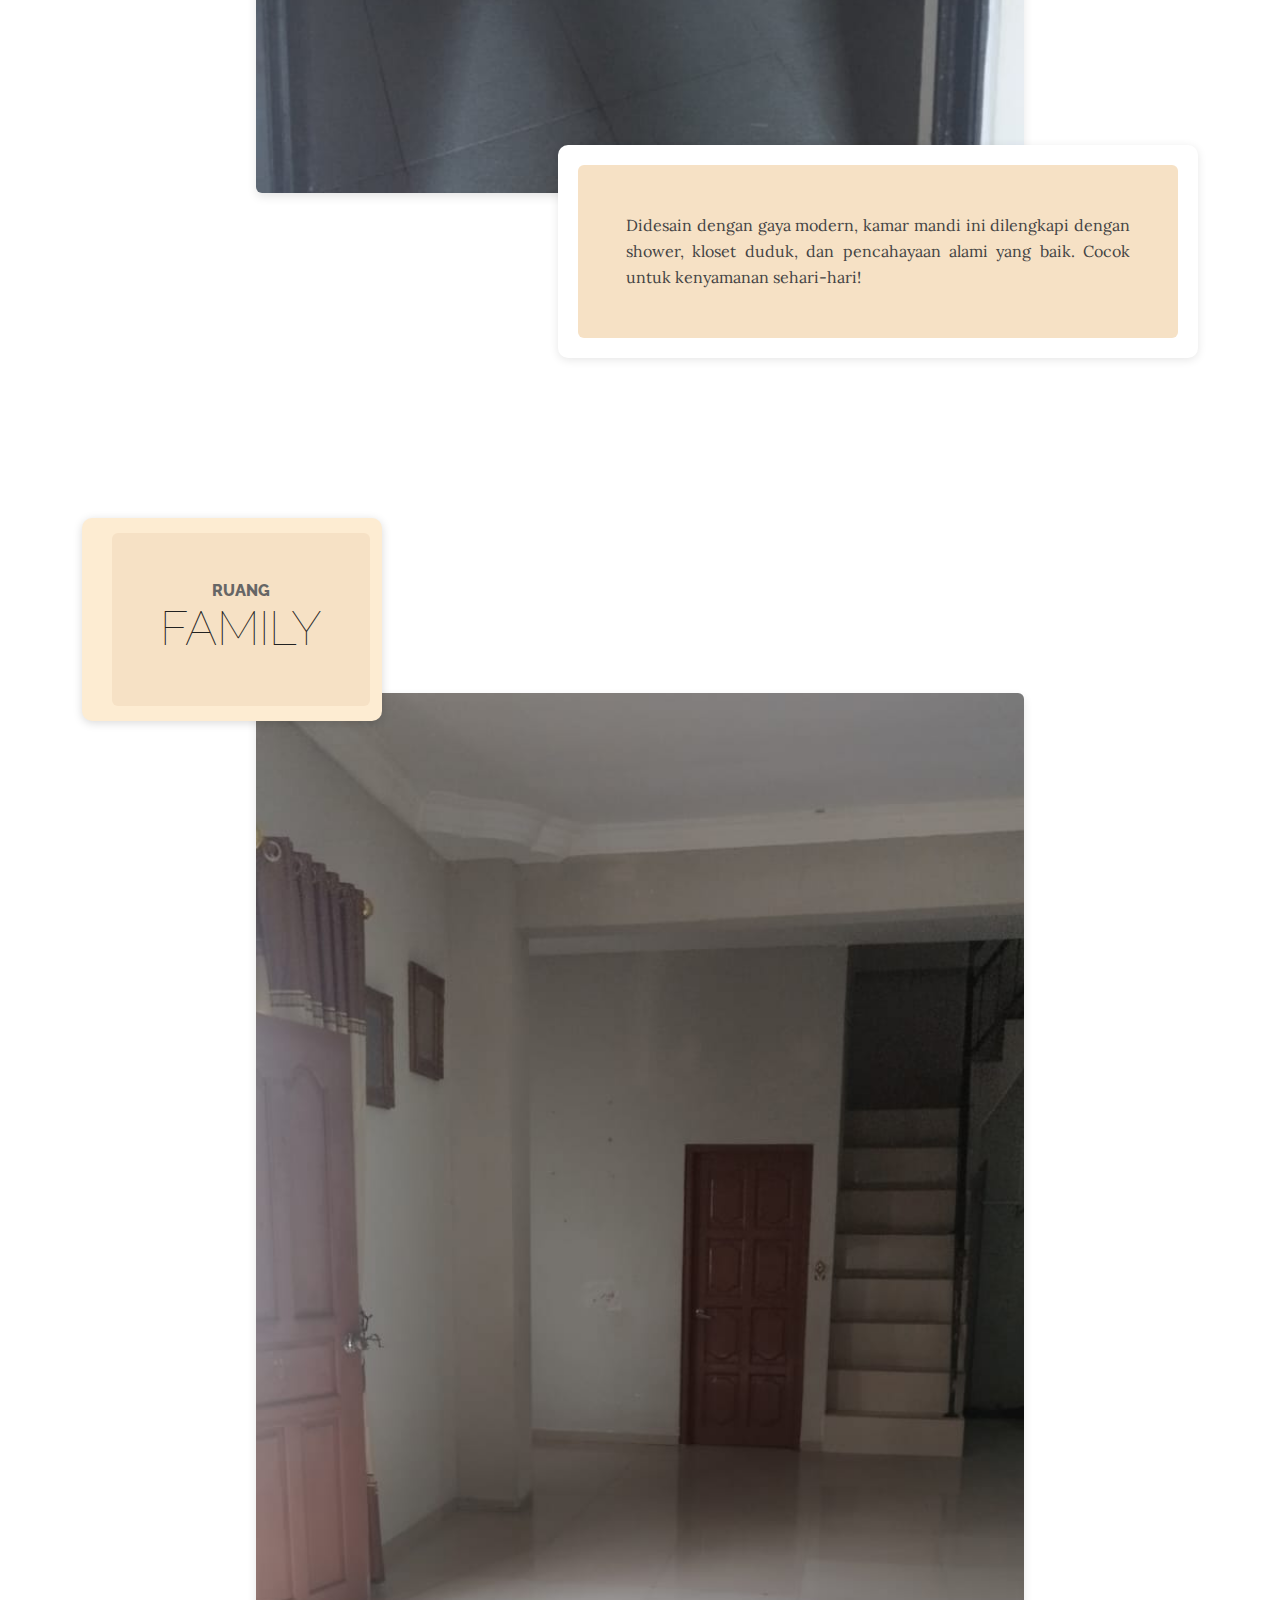
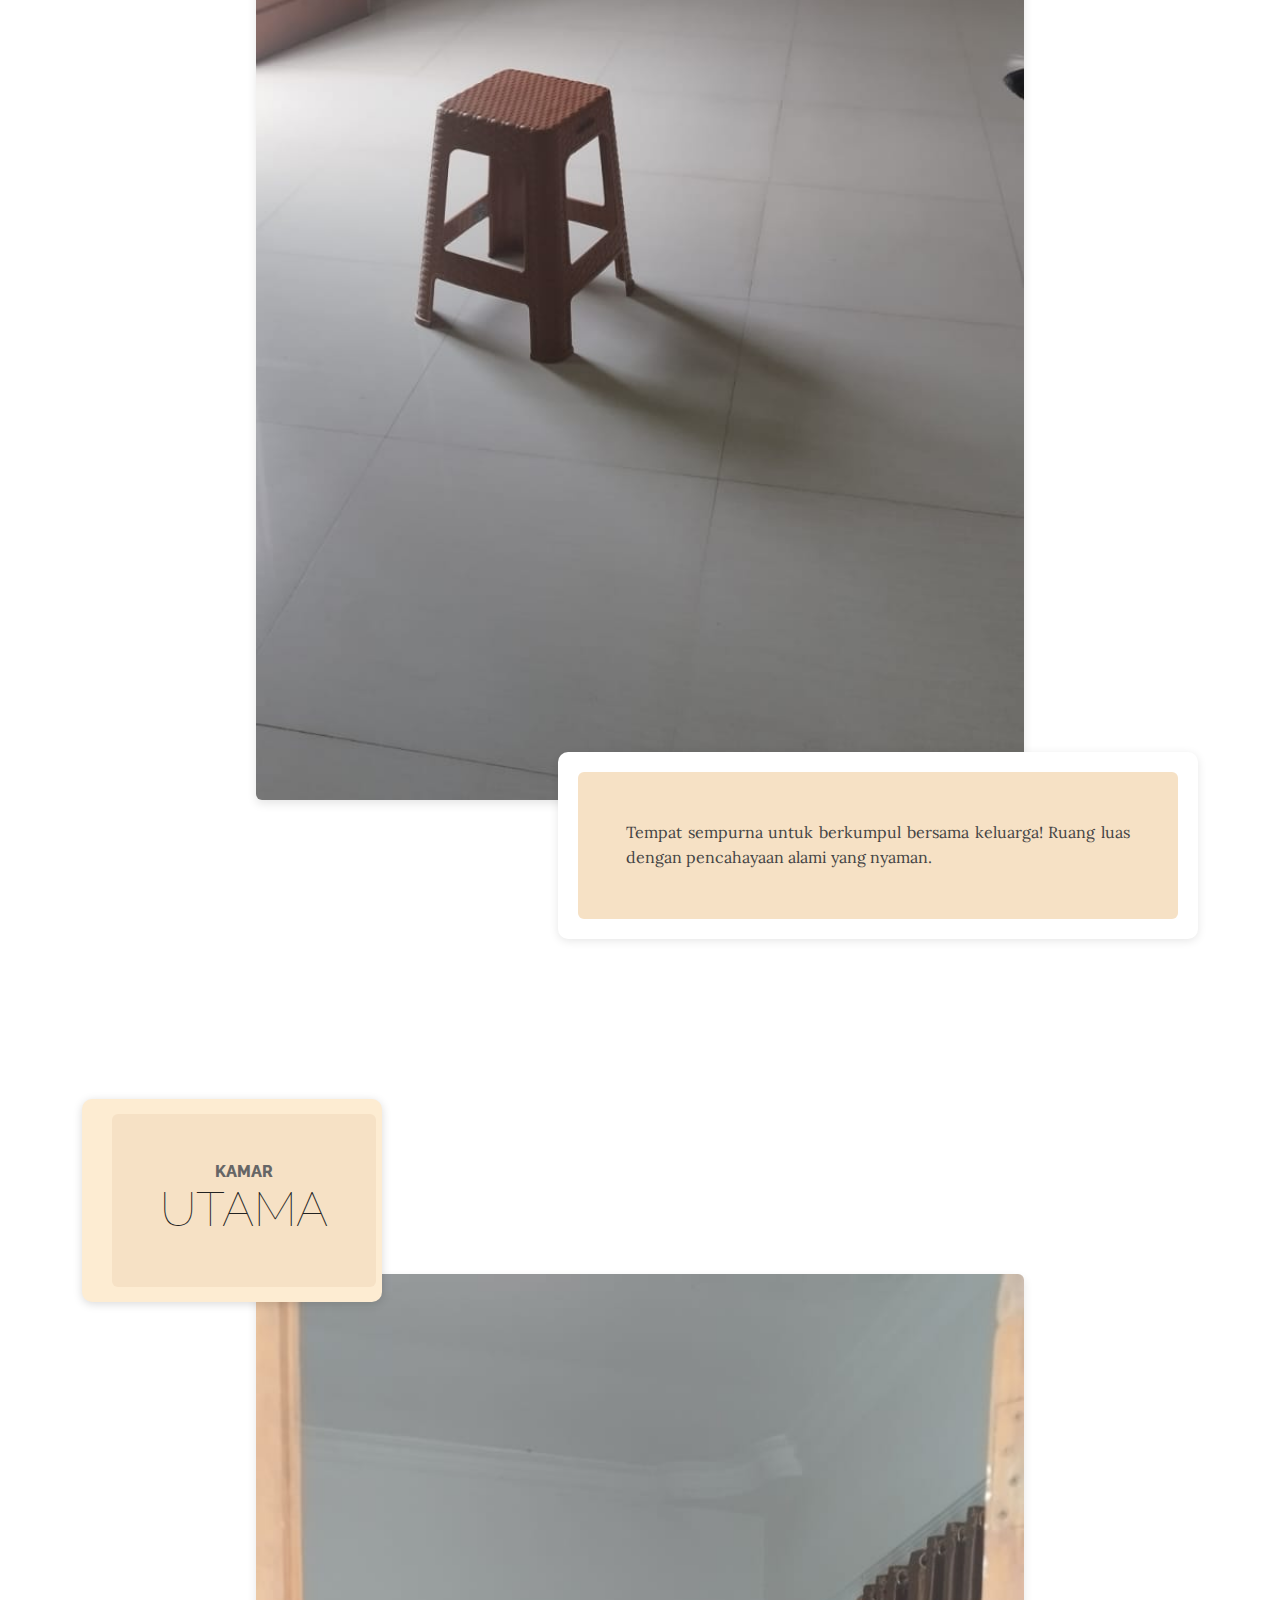
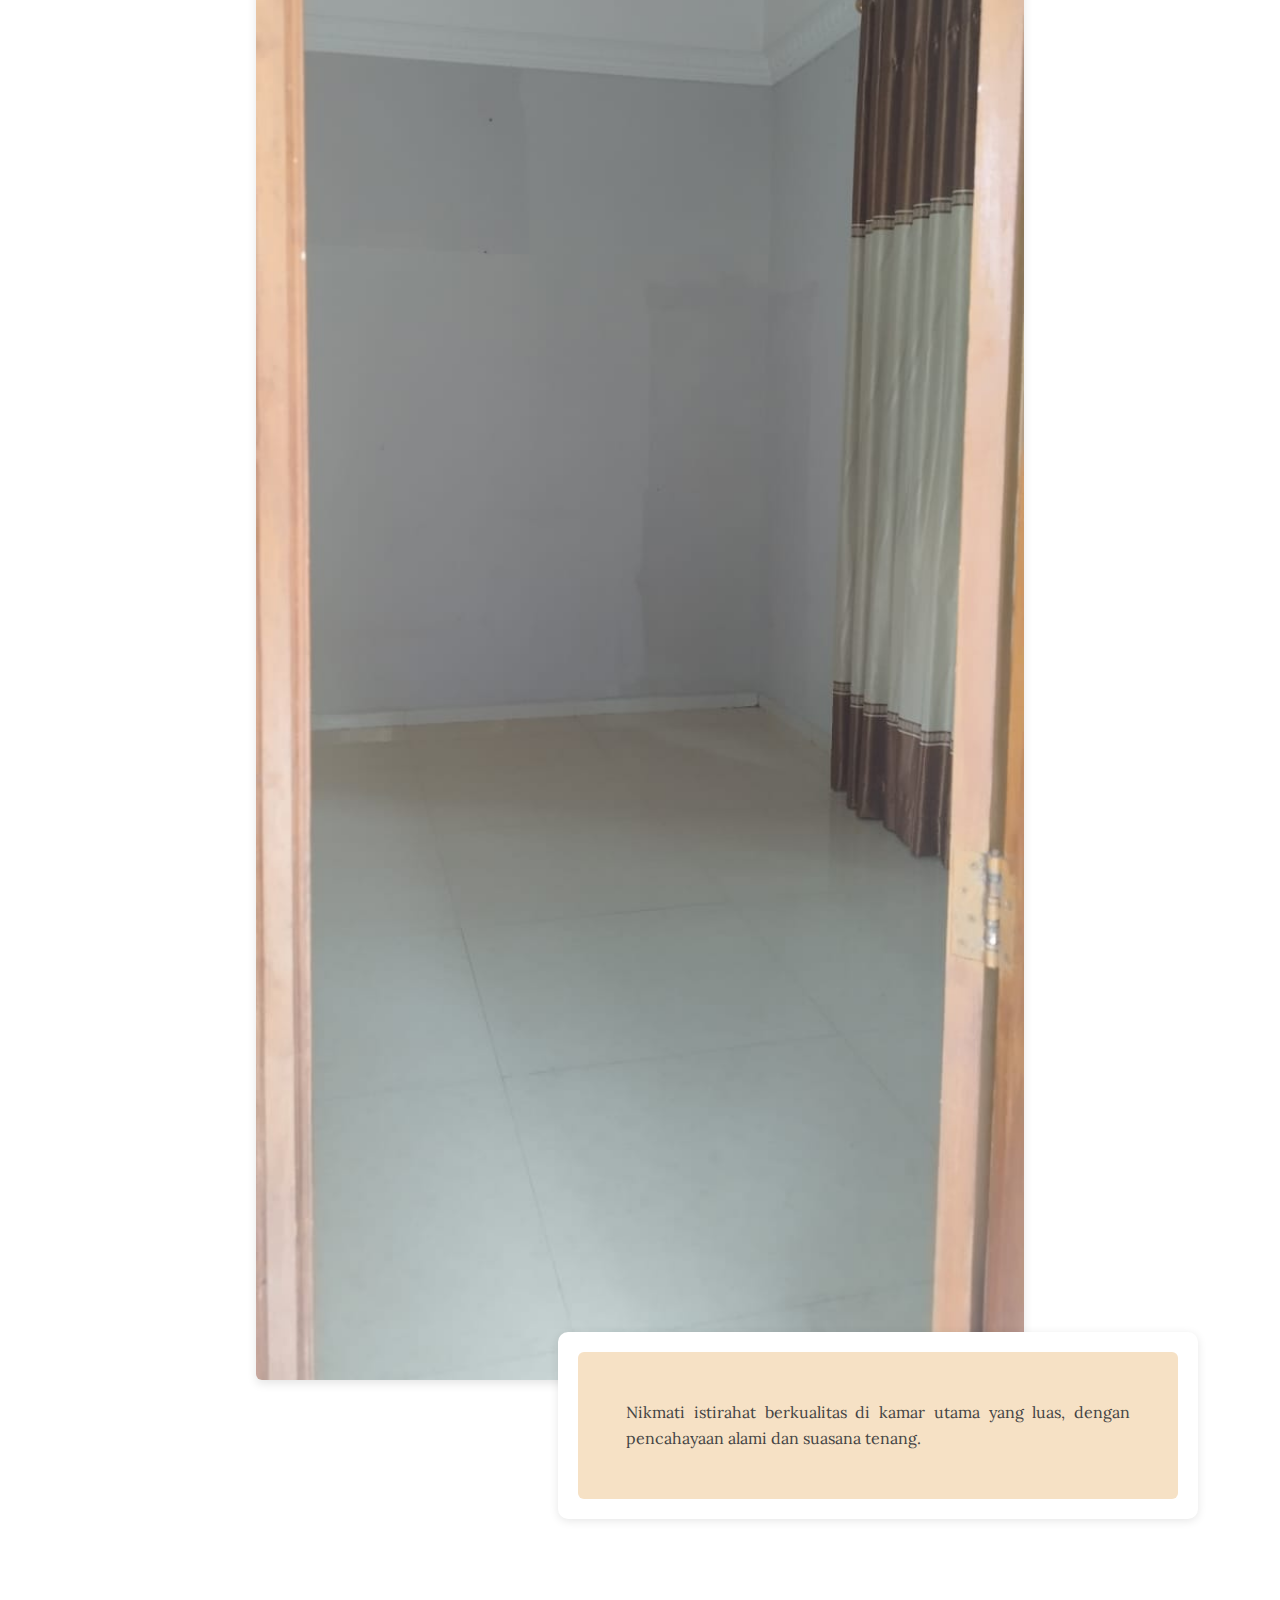
<file: products.html>
<!DOCTYPE html>
<html lang="en">
    <head>
        <meta charset="utf-8" />
        <meta name="viewport" content="width=device-width, initial-scale=1, shrink-to-fit=no" />
        <meta name="description" content="" />
        <meta name="author" content="" />
        <meta name="viewport" content="width=device-width, initial-scale=1">
        <title>Foto Rumah Dan Kos kosan</title>
        <link rel="icon" type="image/x-icon" href="assets/favicon.ico" />
        <!-- Google fonts-->
        <link href="https://fonts.googleapis.com/css?family=Raleway:100,100i,200,200i,300,300i,400,400i,500,500i,600,600i,700,700i,800,800i,900,900i" rel="stylesheet" />
        <link href="https://fonts.googleapis.com/css?family=Lora:400,400i,700,700i" rel="stylesheet" />
        <!-- Core theme CSS (includes Bootstrap)-->
        <link href="css/styles.css" rel="stylesheet" />
    </head>
    <body>
        <header>
            <h1 class="site-heading text-center text-faded d-none d-lg-block">
                <span class="site-heading-upper text-primary mb-3">Photo</span>
                <span class="site-heading-lower">Rumah Dan Kos Kosan</span>
            </h1>
        </header>
        <!-- Navigation-->
        <nav class="navbar navbar-expand-lg navbar-dark py-lg-4" id="mainNav">
            <div class="container">
                <a class="navbar-brand text-uppercase fw-bold d-lg-none" href="index.html">Start Bootstrap</a>
                <button class="navbar-toggler" type="button" data-bs-toggle="collapse" data-bs-target="#navbarSupportedContent" aria-controls="navbarSupportedContent" aria-expanded="false" aria-label="Toggle navigation"><span class="navbar-toggler-icon"></span></button>
                <div class="collapse navbar-collapse" id="navbarSupportedContent">
                    <ul class="navbar-nav mx-auto">
                        <li class="nav-item px-lg-4"><a class="nav-link text-uppercase" href="index.html">Home</a></li>
                        <li class="nav-item px-lg-4"><a class="nav-link text-uppercase" href="about.html">About</a></li>
                        <li class="nav-item px-lg-4"><a class="nav-link text-uppercase" href="products.html">Products</a></li>
                        <li class="nav-item px-lg-4"><a class="nav-link text-uppercase" href="Kontak.html">Kontak</a></li>
                    </ul>
                </div>
            </div>
        </nav>
        <section class="page-section">
            <div class="video-container">
                <div class="label-box">
                    <p class="small-text">VIDEO KOS</p>
                    <p class="large-text">KOSAN</p>
                </div>
                <iframe 
                    src="https://www.youtube.com/embed/hJ33nmz2kIw" 
                    title="Video Kos review" 
                    frameborder="0" 
                    allow="accelerometer; autoplay; clipboard-write; encrypted-media; gyroscope; picture-in-picture" 
                    allowfullscreen>
                </iframe>
            </div>
        </section>
                    
        <section class="page-section">
            <div class="container">
                <div class="product-item">
                    <div class="product-item-title d-flex">
                        <div class="bg-faded p-5 d-flex ms-auto rounded">
                            <h2 class="section-heading mb-0">
                                <span class="section-heading-upper">Halaman</span>
                                <span class="section-heading-lower">Depan</span>
                            </h2>
                        </div>
                    </div>
                    <img class="product-item-img mx-auto d-flex rounded img-fluid mb-3 mb-lg-0" src="assets/img/products-01.jpg" alt="..." />
                    <div class="product-item-description d-flex me-auto">
                        <div class="bg-faded p-5 rounded"><p class="mb-0">Halaman depan tampak luas juga bisa memarkirkan mobil dan motor</p></div>
                    </div>
                </div>
            </div>
        </section>
        <section class="page-section">
            <div class="container">
                <div class="product-item">
                    <div class="product-item-title d-flex">
                        <div class="bg-faded p-5 d-flex me-auto rounded">
                            <h2 class="section-heading mb-0">
                                <span class="section-heading-upper">Ruang</span>
                                <span class="section-heading-lower">Tamu</span>
                            </h2>
                        </div>
                    </div>
                    <img class="product-item-img mx-auto d-flex rounded img-fluid mb-3 mb-lg-0" src="assets/img/products-02.jpg" alt="..." />
                    <div class="product-item-description d-flex ms-auto">
                        <div class="bg-faded p-5 rounded"><p class="mb-0">Ruang tamu luas dan terang, siap menyambut keluarga & tamu Anda. Desain modern dengan pencahayaan alami!</p></div>
                    </div>
                </div>
            </div>
        </section>
        <section class="page-section">
            <div class="container">
                <div class="product-item">
                    <div class="product-item-title d-flex">
                        <div class="bg-faded p-5 d-flex me-auto rounded">
                            <h2 class="section-heading mb-0">
                                <span class="section-heading-upper">Dapur</span>
                            </h2>
                        </div>
                    </div>
                    <img class="product-item-img mx-auto d-flex rounded img-fluid mb-3 mb-lg-0" src="assets/img/dapur.jpg" alt="..." />
                    <div class="product-item-description d-flex ms-auto">
                        <div class="bg-faded p-5 rounded"><p class="mb-0">Dapur nyaman dengan tata ruang yang rapi. Dilengkapi dengan [sebutkan fasilitas seperti kitchen set, kompor, dll.].!</p></div>
                    </div>
                </div>
            </div>
        </section>
        <section class="page-section">
            <div class="container">
                <div class="product-item">
                    <div class="product-item-title d-flex">
                        <div class="bg-faded p-5 d-flex ms-auto rounded">
                            <h2 class="section-heading mb-0">
                                <span class="section-heading-upper">Gudang</span>
                            </h2>
                        </div>
                    </div>
                    <img class="product-item-img mx-auto d-flex rounded img-fluid mb-3 mb-lg-0" src="assets/img/Gudang.jpg" alt="..." />
                    <div class="product-item-description d-flex me-auto">
                        <div class="bg-faded p-5 rounded"><p class="mb-0">Simpan barang dengan aman di gudang yang luas dan strategis. Ruangan tertata dengan baik untuk kebutuhan penyimpanan Anda.</p></div>
                    </div>
                </div>
            </div>
        </section>
        <section class="page-section">
            <div class="container">
                <div class="product-item">
                    <div class="product-item-title d-flex">
                        <div class="bg-faded p-5 d-flex me-auto rounded">
                            <h2 class="section-heading mb-0">
                                <span class="section-heading-upper">Kamar</span>
                                <span class="section-heading-lower">Mandi</span>
                            </h2>
                        </div>
                    </div>
                    <img class="product-item-img mx-auto d-flex rounded img-fluid mb-3 mb-lg-0" src="assets/img/KM.jpg" alt="..." />
                    <div class="product-item-description d-flex ms-auto">
                        <div class="bg-faded p-5 rounded"><p class="mb-0">Didesain dengan gaya modern, kamar mandi ini dilengkapi dengan shower, kloset duduk, dan pencahayaan alami yang baik. Cocok untuk kenyamanan sehari-hari!</p></div>
                    </div>
                </div>
            </div>
        </section>
        <section class="page-section">
            <div class="container">
                <div class="product-item">
                    <div class="product-item-title d-flex">
                        <div class="bg-faded p-5 d-flex me-auto rounded">
                            <h2 class="section-heading mb-0">
                                <span class="section-heading-upper">Ruang</span>
                                <span class="section-heading-lower">family</span>
                            </h2>
                        </div>
                    </div>
                    <img class="product-item-img mx-auto d-flex rounded img-fluid mb-3 mb-lg-0" src="assets/img/RK.jpg" alt="..." />
                    <div class="product-item-description d-flex ms-auto">
                        <div class="bg-faded p-5 rounded"><p class="mb-0">Tempat sempurna untuk berkumpul bersama keluarga! Ruang luas dengan pencahayaan alami yang nyaman.</p></div>
                    </div>
                </div>
            </div>
        </section>
        <section class="page-section">
            <div class="container">
                <div class="product-item">
                    <div class="product-item-title d-flex">
                        <div class="bg-faded p-5 d-flex me-auto rounded">
                            <h2 class="section-heading mb-0">
                                <span class="section-heading-upper">Kamar</span>
                                <span class="section-heading-lower">Utama</span>
                            </h2>
                        </div>
                    </div>
                    <img class="product-item-img mx-auto d-flex rounded img-fluid mb-3 mb-lg-0" src="assets/img/KU.jpg" alt="..." />
                    <div class="product-item-description d-flex ms-auto">
                        <div class="bg-faded p-5 rounded"><p class="mb-0">Nikmati istirahat berkualitas di kamar utama yang luas, dengan pencahayaan alami dan suasana tenang.</p></div>
                    </div>
                </div>
            </div>
        </section>
        <footer class="footer text-faded text-center py-5">
            <div class="container"><p class="m-0 small">Copyright &copy; Rumah Bengkong</p></div>
        </footer>
        <!-- Bootstrap core JS-->
        <script src="https://cdn.jsdelivr.net/npm/bootstrap@5.2.3/dist/js/bootstrap.bundle.min.js"></script>
        <!-- Core theme JS-->
        <script src="js/scripts.js"></script>
    </body>
</html>
</file>
